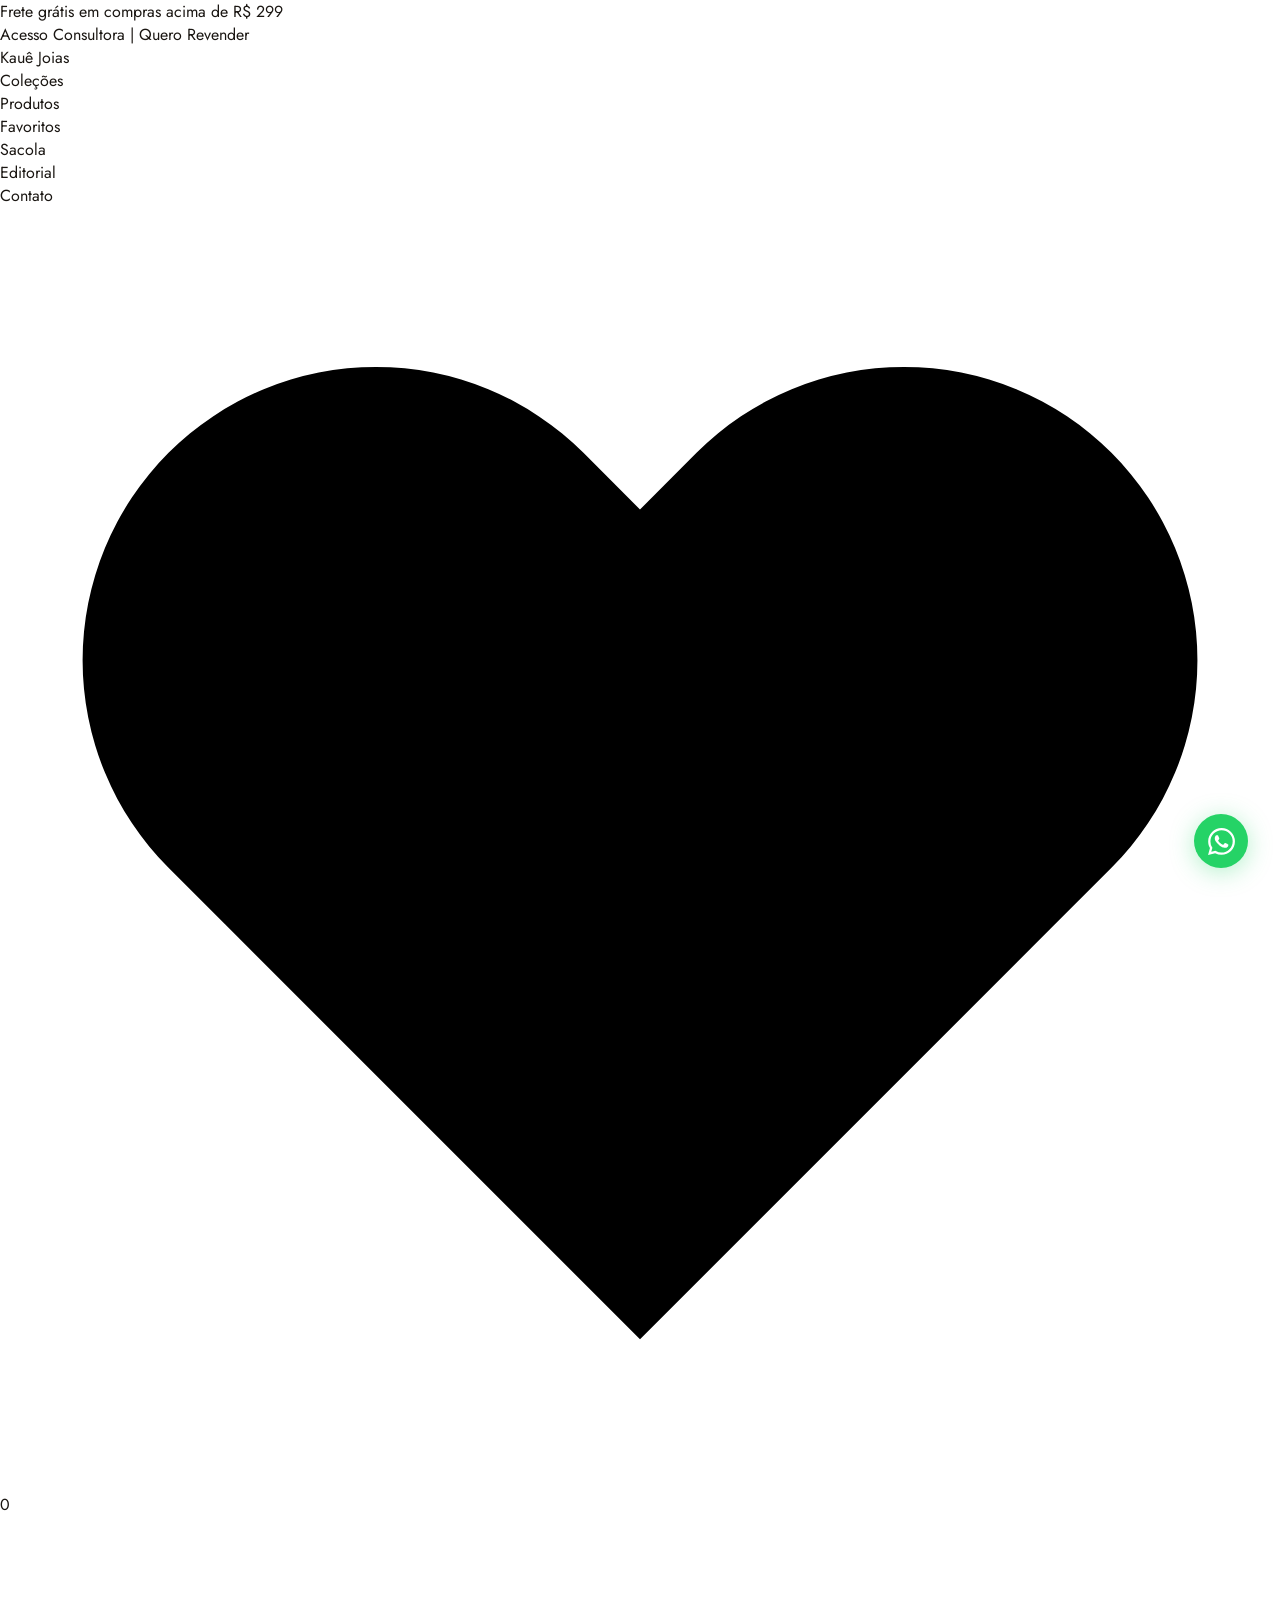
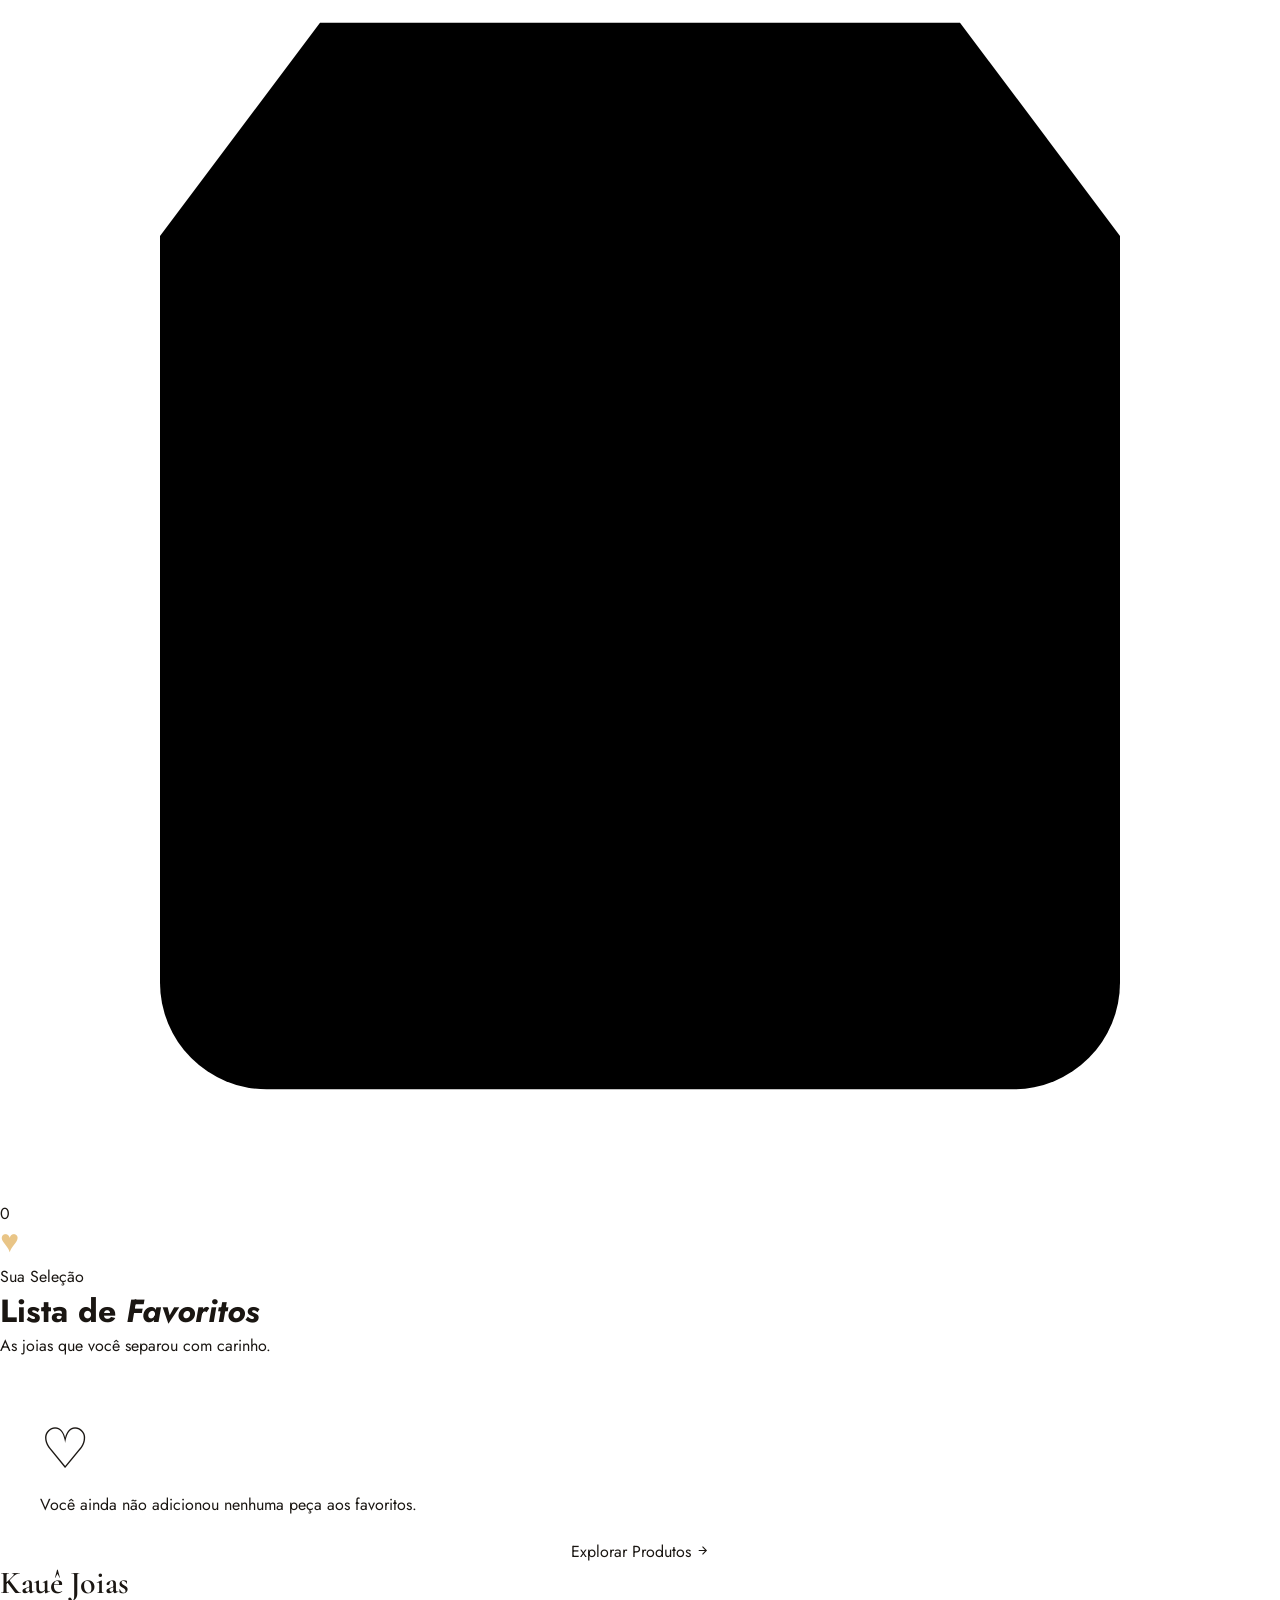
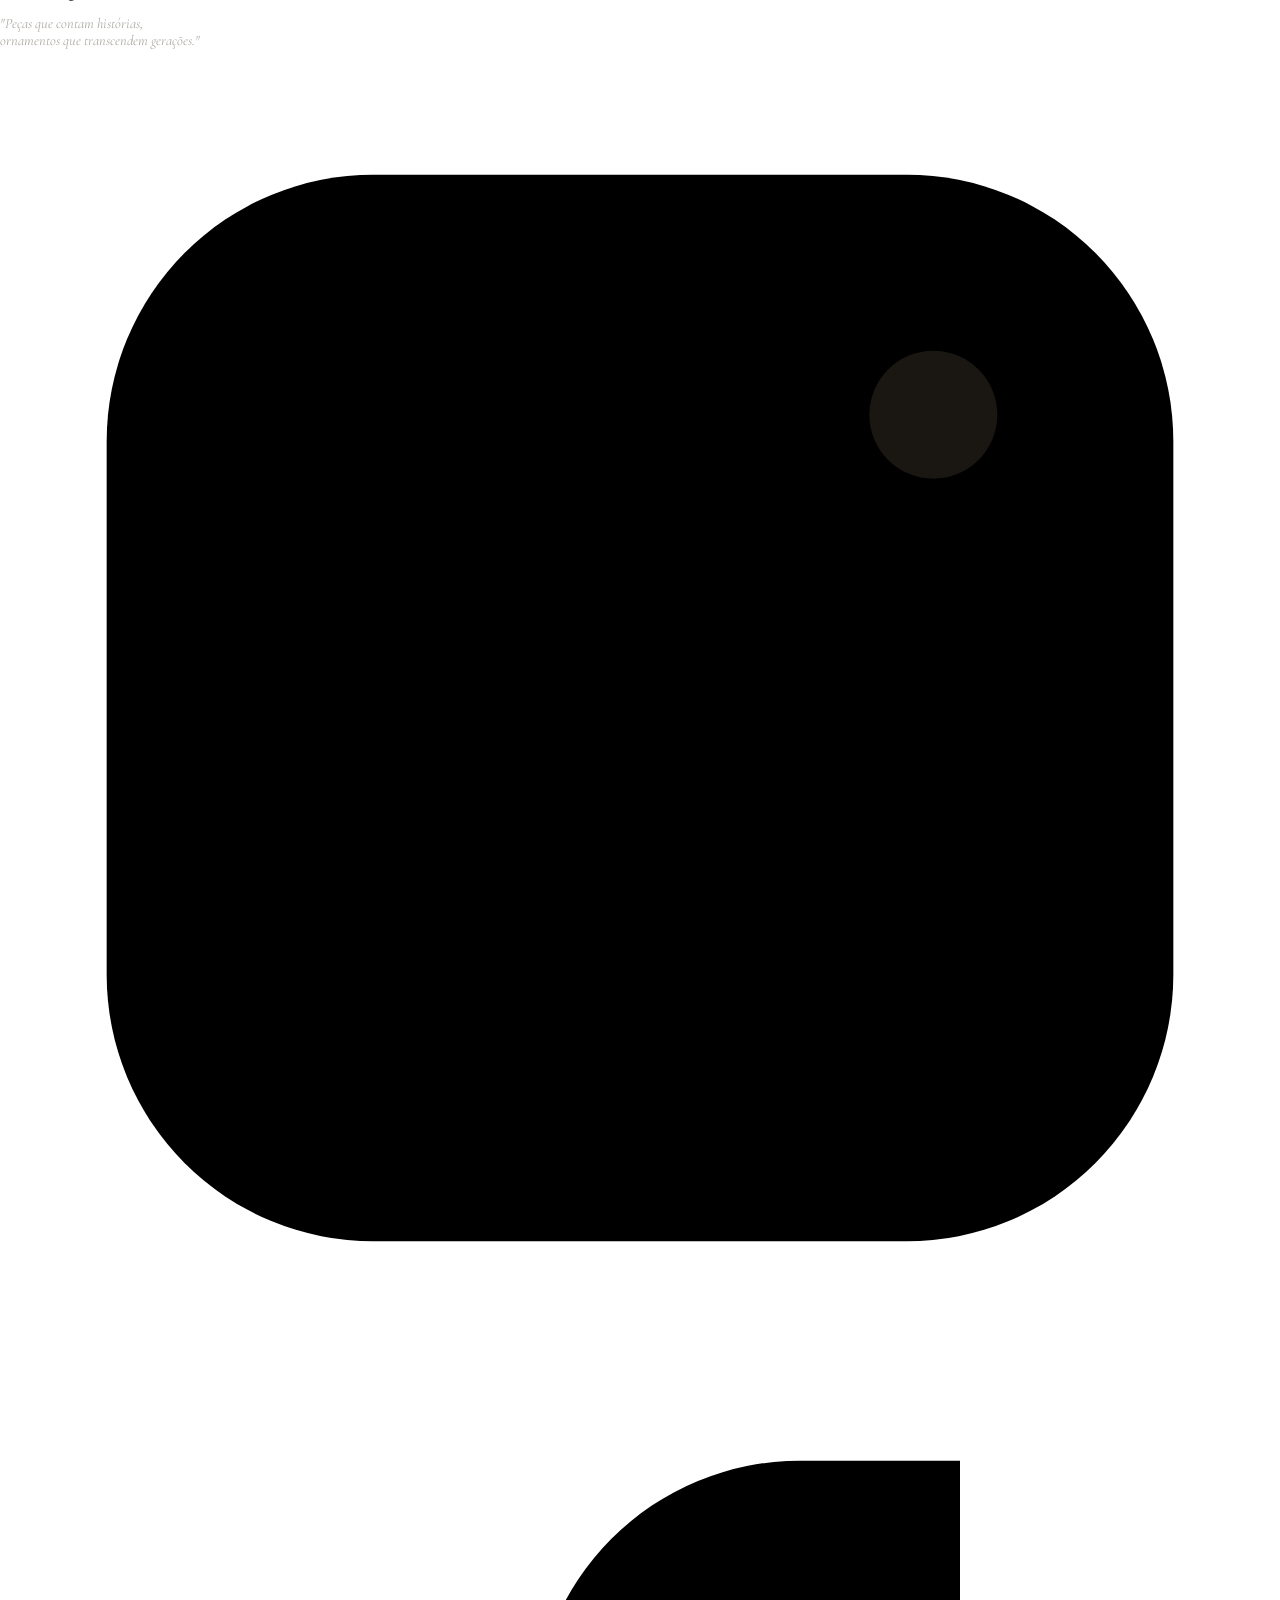
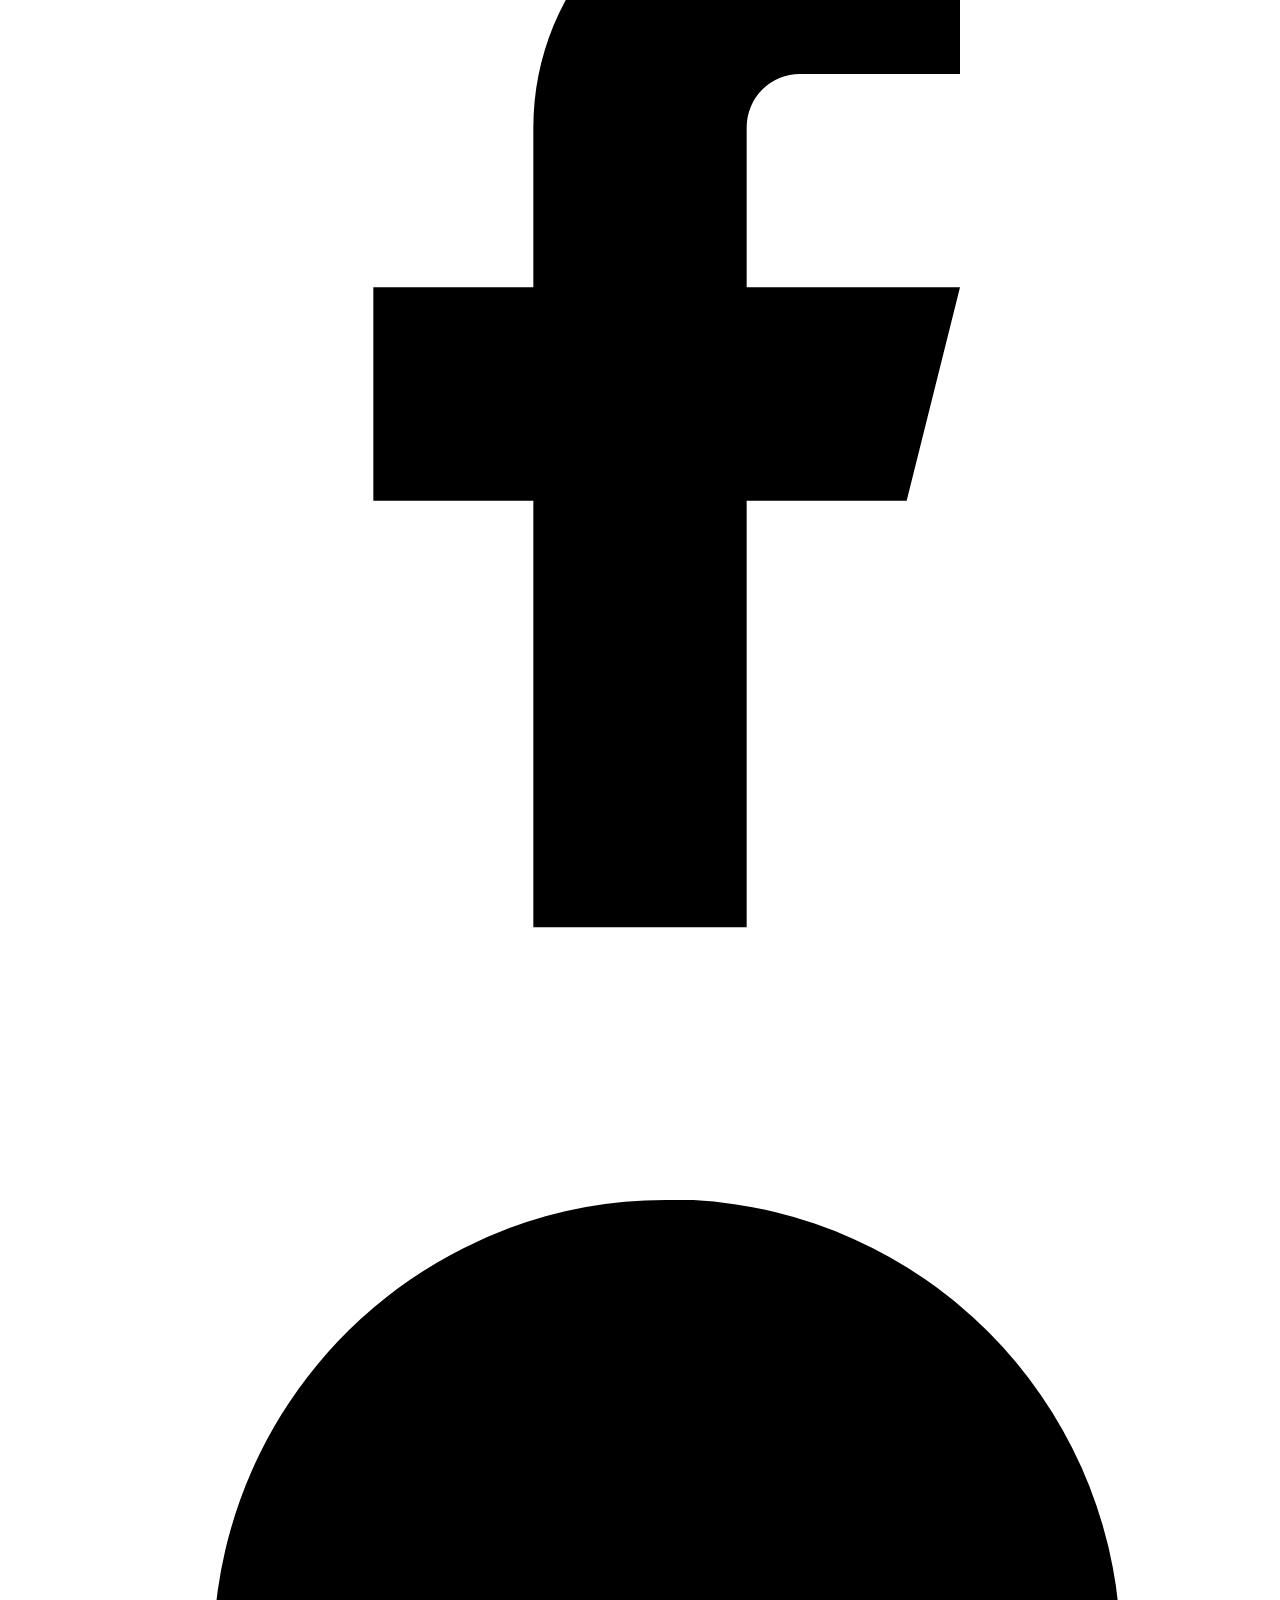
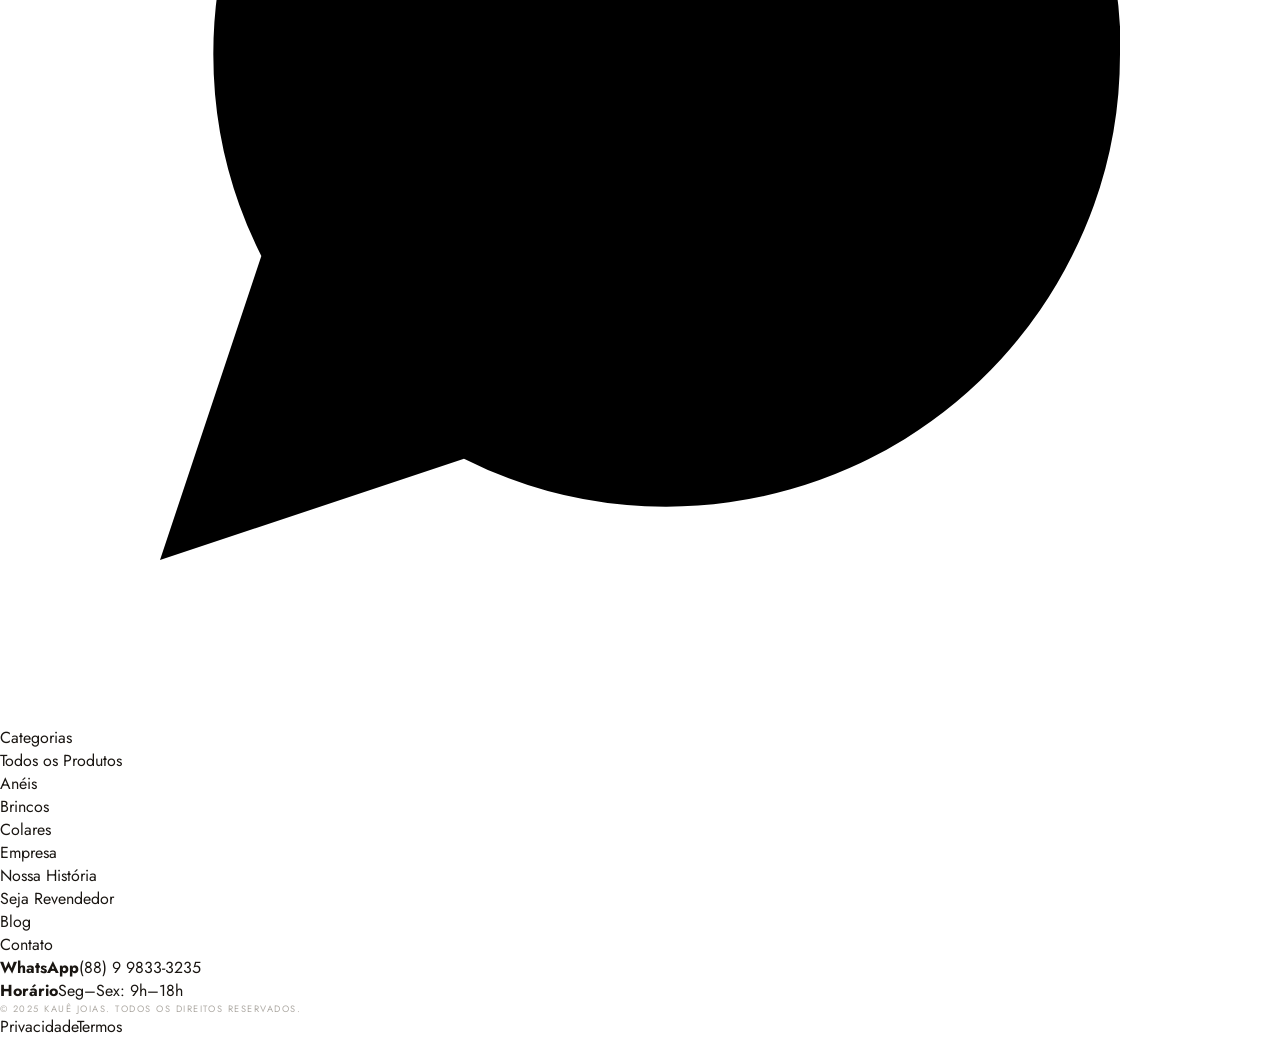
<file: favoritos.html>
<!DOCTYPE html>
<html lang="pt-br">
<head>
  <meta charset="UTF-8"/>
  <meta name="viewport" content="width=device-width, initial-scale=1.0"/>
  <meta name="description" content="Kauê Joias — Suas joias favoritas salvas em um só lugar."/>
  <title>Favoritos — Kauê Joias</title>
  <link rel="preconnect" href="https://fonts.googleapis.com">
  <link rel="preconnect" href="https://fonts.gstatic.com" crossorigin>
  <link href="https://fonts.googleapis.com/css2?family=Cormorant+Garamond:ital,wght@0,300;0,400;0,600;1,300;1,400&family=Jost:wght@200;300;400;500&family=Great+Vibes&display=swap" rel="stylesheet">
  <link rel="stylesheet" href="style.css">
  <style>
    .fav-hero-icon {
      font-size: 2rem; color: var(--gold-light); display: block;
      margin-bottom: 0.5rem; line-height: 1;
    }
    .empty-heart {
      font-size: 3.5rem; display: block;
      color: var(--stone-200); margin-bottom: 1rem; line-height: 1;
    }
    .empty-actions { display: flex; gap: 1rem; justify-content: center; flex-wrap: wrap; margin-top: 1.5rem; }
    .wish-remove-all {
      font-size: 0.62rem; letter-spacing: 0.15em; text-transform: uppercase;
      color: var(--stone-400); border-bottom: 1px solid var(--stone-200);
      padding-bottom: 2px; cursor: pointer;
      transition: color 0.25s, border-color 0.25s;
    }
    .wish-remove-all:hover { color: #e07070; border-color: #e07070; }
    .fav-toolbar {
      display: flex; justify-content: space-between; align-items: center;
      gap: 1rem; flex-wrap: wrap; margin-bottom: 2rem;
    }
    .fav-count { font-size: 0.72rem; color: var(--stone-500); letter-spacing: 0.06em; }
    .fav-count strong { color: var(--ink); font-weight: 500; }
  </style>
</head>
<body data-page="favoritos">

<!-- TOP BAR -->
<div class="topbar">
  <span>Frete grátis em compras acima de R$ 299</span>
  <div class="topbar-right">
    <a href="#">Acesso Consultora</a>
    <span>|</span>
    <a href="#">Quero Revender</a>
  </div>
</div>

<!-- NAVBAR -->
<header class="navbar" id="navbar">
  <div class="navbar-inner">
    <a href="index.html" class="navbar-logo">Kauê <span>Joias</span></a>
    <ul class="navbar-nav" role="list">
      <li><a href="index.html#colecoes">Coleções</a></li>
      <li><a href="produtos.html">Produtos</a></li>
      <li><a href="favoritos.html">Favoritos</a></li>
      <li><a href="sacola.html">Sacola</a></li>
      <li><a href="index.html#editorial">Editorial</a></li>
      <li><a href="index.html#contato">Contato</a></li>
    </ul>
    <div class="navbar-actions">
      <a href="favoritos.html" class="icon-btn" aria-label="Favoritos">
        <svg viewBox="0 0 24 24"><path d="M20.84 4.61a5.5 5.5 0 00-7.78 0L12 5.67l-1.06-1.06a5.5 5.5 0 00-7.78 7.78l1.06 1.06L12 21.23l7.78-7.78 1.06-1.06a5.5 5.5 0 000-7.78z"/></svg>
        <span class="icon-badge wish-badge">0</span>
      </a>
      <a href="sacola.html" class="icon-btn" aria-label="Sacola">
        <svg viewBox="0 0 24 24"><path d="M6 2L3 6v14a2 2 0 002 2h14a2 2 0 002-2V6l-3-4z"/><line x1="3" y1="6" x2="21" y2="6"/><path d="M16 10a4 4 0 01-8 0"/></svg>
        <span class="icon-badge cart-badge">0</span>
      </a>
      <button class="hamburger" id="hamburger" aria-label="Menu">
        <span></span><span></span><span></span>
      </button>
    </div>
  </div>
</header>

<!-- MOBILE MENU -->
<nav class="mob-menu" id="mobMenu" aria-hidden="true">
  <button class="mob-close" id="mobClose" aria-label="Fechar">✕</button>
  <a class="mob-logo">Kauê Joias</a>
  <a href="index.html" class="mob-link">Home</a>
  <a href="produtos.html" class="mob-link">Produtos</a>
  <a href="favoritos.html" class="mob-link">Favoritos ♥</a>
  <a href="sacola.html" class="mob-link">Sacola 🛒</a>
  <a href="index.html#contato" class="mob-link">Contato</a>
</nav>

<!-- PAGE HERO -->
<div class="page-hero">
  <span class="fav-hero-icon">♥</span>
  <span class="label">Sua Seleção</span>
  <span class="gold-rule"></span>
  <h1>Lista de <em>Favoritos</em></h1>
  <p>As joias que você separou com carinho.</p>
</div>

<!-- FAVORITES SECTION -->
<section class="products-section" id="favoritos-section" style="padding-top: 4rem;">
  <div class="container">

    <!-- TOOLBAR -->
    <div class="fav-toolbar" id="favToolbar" style="display:none;">
      <p class="fav-count">Você tem <strong id="favCount">0</strong> peça(s) nos favoritos</p>
      <button class="wish-remove-all" id="removeAllBtn" onclick="removeAllFavorites()">
        Remover todos
      </button>
    </div>

    <!-- GRID -->
    <div class="products-grid" id="productsGrid"></div>

    <!-- EMPTY STATE -->
    <div class="prod-empty" id="prodEmpty">
      <span class="empty-heart">♡</span>
      <p>Você ainda não adicionou nenhuma peça aos favoritos.</p>
      <div class="empty-actions">
        <a href="produtos.html" class="btn-dark">
          Explorar Produtos
          <svg width="13" height="13" viewBox="0 0 24 24" fill="none" stroke="currentColor" stroke-width="2"><path d="M5 12h14M12 5l7 7-7 7"/></svg>
        </a>
      </div>
    </div>

  </div>
</section>

<!-- FOOTER -->
<footer>
  <div class="footer-grid">
    <div>
      <a href="index.html" class="footer-logo">Kauê <span>Joias</span></a>
      <p class="footer-tagline">"Peças que contam histórias,<br/>ornamentos que transcendem gerações."</p>
      <div class="footer-socials">
        <a href="#" class="footer-soc" aria-label="Instagram"><svg viewBox="0 0 24 24"><rect x="2" y="2" width="20" height="20" rx="5"/><path d="M16 11.37A4 4 0 1112.63 8 4 4 0 0116 11.37z"/><circle cx="17.5" cy="6.5" r="1.2" fill="currentColor"/></svg></a>
        <a href="#" class="footer-soc" aria-label="Facebook"><svg viewBox="0 0 24 24"><path d="M18 2h-3a5 5 0 00-5 5v3H7v4h3v8h4v-8h3l1-4h-4V7a1 1 0 011-1h3z"/></svg></a>
        <a href="https://wa.me/5511984014901" class="footer-soc" aria-label="WhatsApp"><svg viewBox="0 0 24 24"><path d="M21 11.5a8.38 8.38 0 01-.9 3.8 8.5 8.5 0 01-7.6 4.7 8.38 8.38 0 01-3.8-.9L3 21l1.9-5.7a8.38 8.38 0 01-.9-3.8 8.5 8.5 0 014.7-7.6 8.38 8.38 0 013.8-.9h.5a8.48 8.48 0 018 8v.5z"/></svg></a>
      </div>
    </div>
    <div>
      <p class="footer-col-title">Categorias</p>
      <ul class="footer-links">
        <li><a href="produtos.html">Todos os Produtos</a></li>
        <li><a href="#">Anéis</a></li>
        <li><a href="#">Brincos</a></li>
        <li><a href="#">Colares</a></li>
      </ul>
    </div>
    <div>
      <p class="footer-col-title">Empresa</p>
      <ul class="footer-links">
        <li><a href="#">Nossa História</a></li>
        <li><a href="#">Seja Revendedor</a></li>
        <li><a href="#">Blog</a></li>
      </ul>
    </div>
    <div class="footer-contact">
      <p class="footer-col-title">Contato</p>
      <p><strong>WhatsApp</strong>(88) 9 9833-3235</p>
      <p><strong>Horário</strong>Seg–Sex: 9h–18h</p>
    </div>
  </div>
  <div class="footer-bottom">
    <p class="footer-copy">© 2025 Kauê Joias. Todos os direitos reservados.</p>
    <div class="footer-bot-links"><a href="#">Privacidade</a><a href="#">Termos</a></div>
  </div>
</footer>

<!-- WHATSAPP -->
<a href="https://wa.me/5511984014901" class="wa-fab" aria-label="WhatsApp" target="_blank" rel="noopener">
  <svg viewBox="0 0 24 24"><path d="M17.472 14.382c-.297-.149-1.758-.867-2.03-.967-.273-.099-.471-.148-.67.15-.197.297-.767.966-.94 1.164-.173.199-.347.223-.644.075-.297-.15-1.255-.463-2.39-1.475-.883-.788-1.48-1.761-1.653-2.059-.173-.297-.018-.458.13-.606.134-.133.298-.347.446-.52.149-.174.198-.298.298-.497.099-.198.05-.371-.025-.52-.075-.149-.669-1.612-.916-2.207-.242-.579-.487-.5-.669-.51a12.8 12.8 0 00-.57-.01c-.198 0-.52.074-.792.372-.272.297-1.04 1.016-1.04 2.479 0 1.462 1.065 2.875 1.213 3.074.149.198 2.096 3.2 5.077 4.487.709.306 1.262.489 1.694.625.712.227 1.36.195 1.871.118.571-.085 1.758-.719 2.006-1.413.248-.694.248-1.289.173-1.413-.074-.124-.272-.198-.57-.347m-5.421 7.403h-.004a9.87 9.87 0 01-5.031-1.378l-.361-.214-3.741.982.998-3.648-.235-.374a9.86 9.86 0 01-1.51-5.26c.001-5.45 4.436-9.884 9.888-9.884 2.64 0 5.122 1.03 6.988 2.898a9.825 9.825 0 012.893 6.994c-.003 5.45-4.437 9.884-9.885 9.884m8.413-18.297A11.815 11.815 0 0012.05 0C5.495 0 .16 5.335.157 11.892c0 2.096.547 4.142 1.588 5.945L.057 24l6.305-1.654a11.882 11.882 0 005.683 1.448h.005c6.554 0 11.89-5.335 11.893-11.893a11.821 11.821 0 00-3.48-8.413Z"/></svg>
</a>

<div class="toast" id="toast"></div>

<script src="main.js"></script>
<script>
  document.addEventListener('DOMContentLoaded', () => {
    renderFavorites();
  });

  function renderFavorites() {
    const grid    = document.getElementById('productsGrid');
    const empty   = document.getElementById('prodEmpty');
    const toolbar = document.getElementById('favToolbar');
    const countEl = document.getElementById('favCount');
    const wl      = getWishlist();
    const favs    = PRODUCTS.filter(p => wl.includes(p.id));

    grid.innerHTML = '';

    if (favs.length === 0) {
      empty.style.display  = 'block';
      toolbar.style.display = 'none';
      return;
    }

    empty.style.display   = 'none';
    toolbar.style.display = 'flex';
    countEl.textContent   = favs.length;

    grid.innerHTML = favs.map(buildProductCard).join('');
  }

  function removeAllFavorites() {
    if (!confirm('Tem certeza que deseja remover todos os favoritos?')) return;
    localStorage.setItem('kaue_wishlist', '[]');
    updateWishBadge();
    renderFavorites();
    showToast('♡ Todos os favoritos foram removidos');
  }
</script>
</body>
</html>
</file>
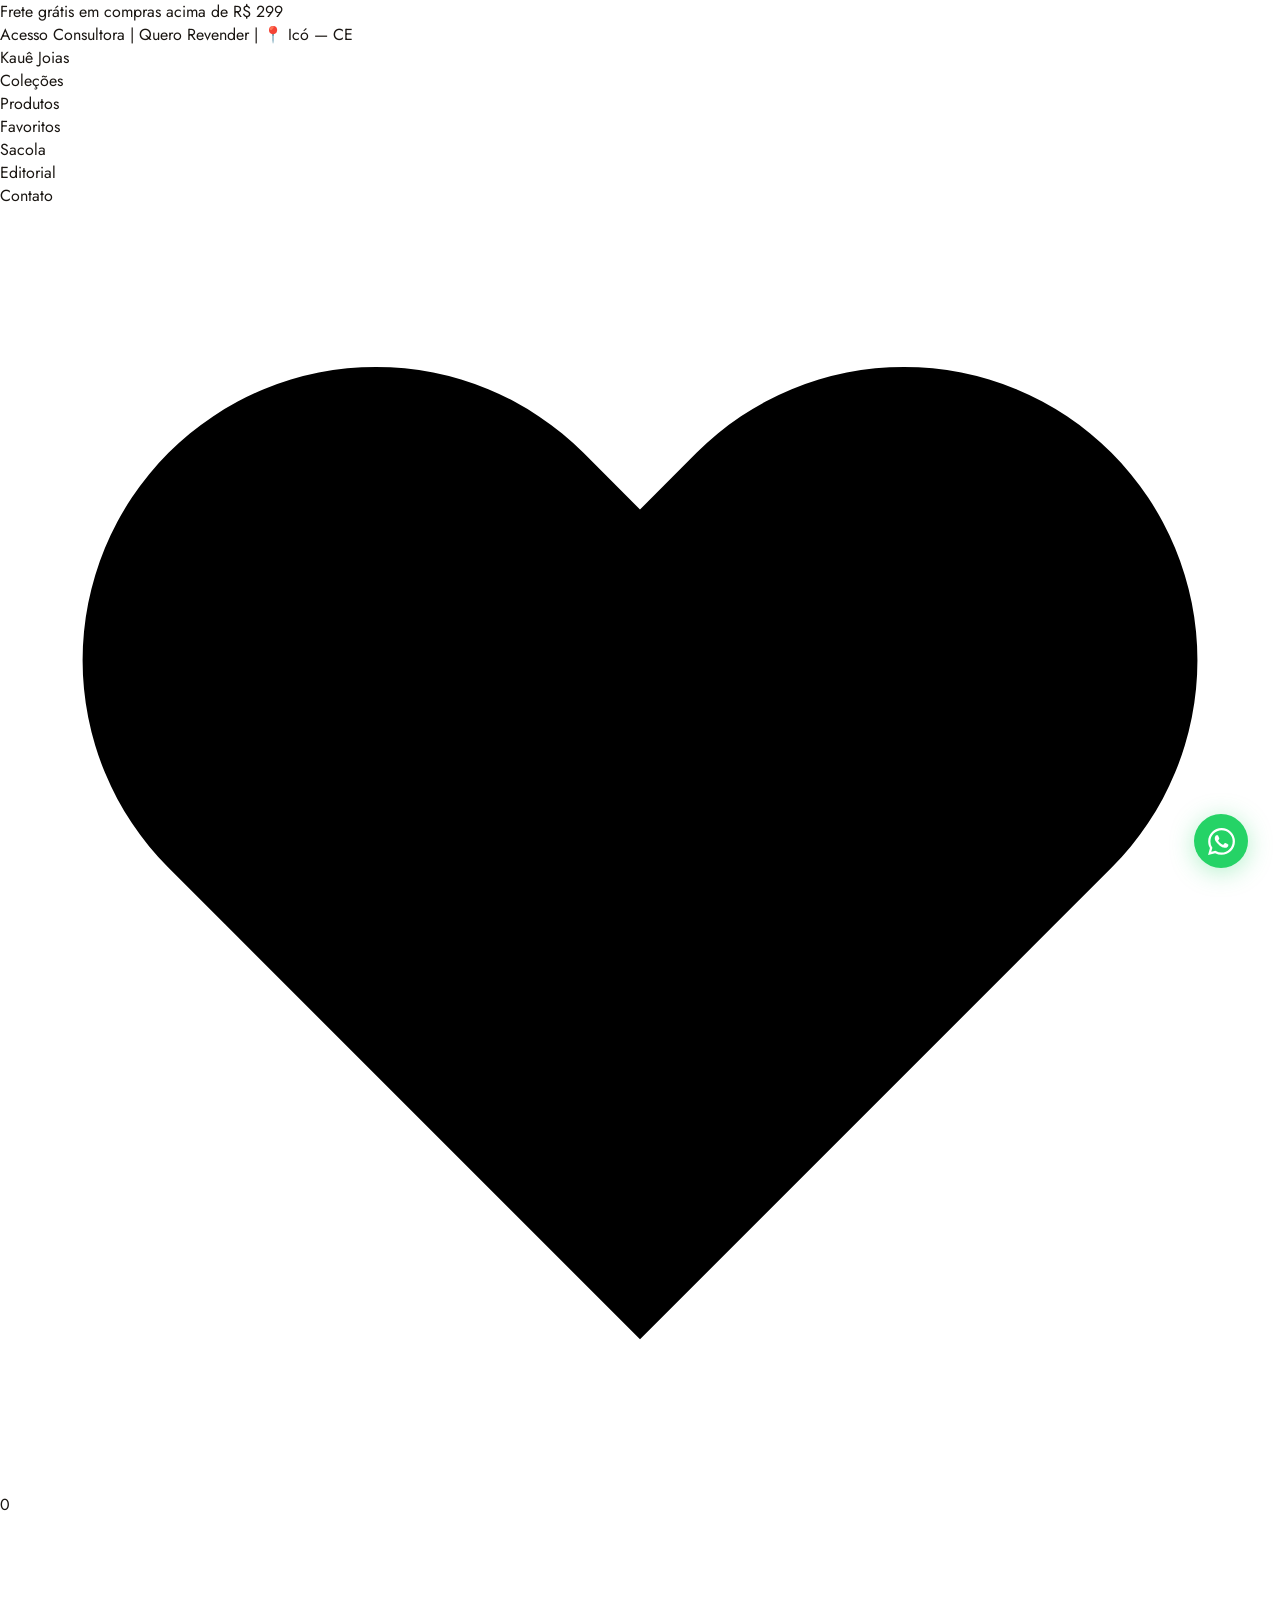
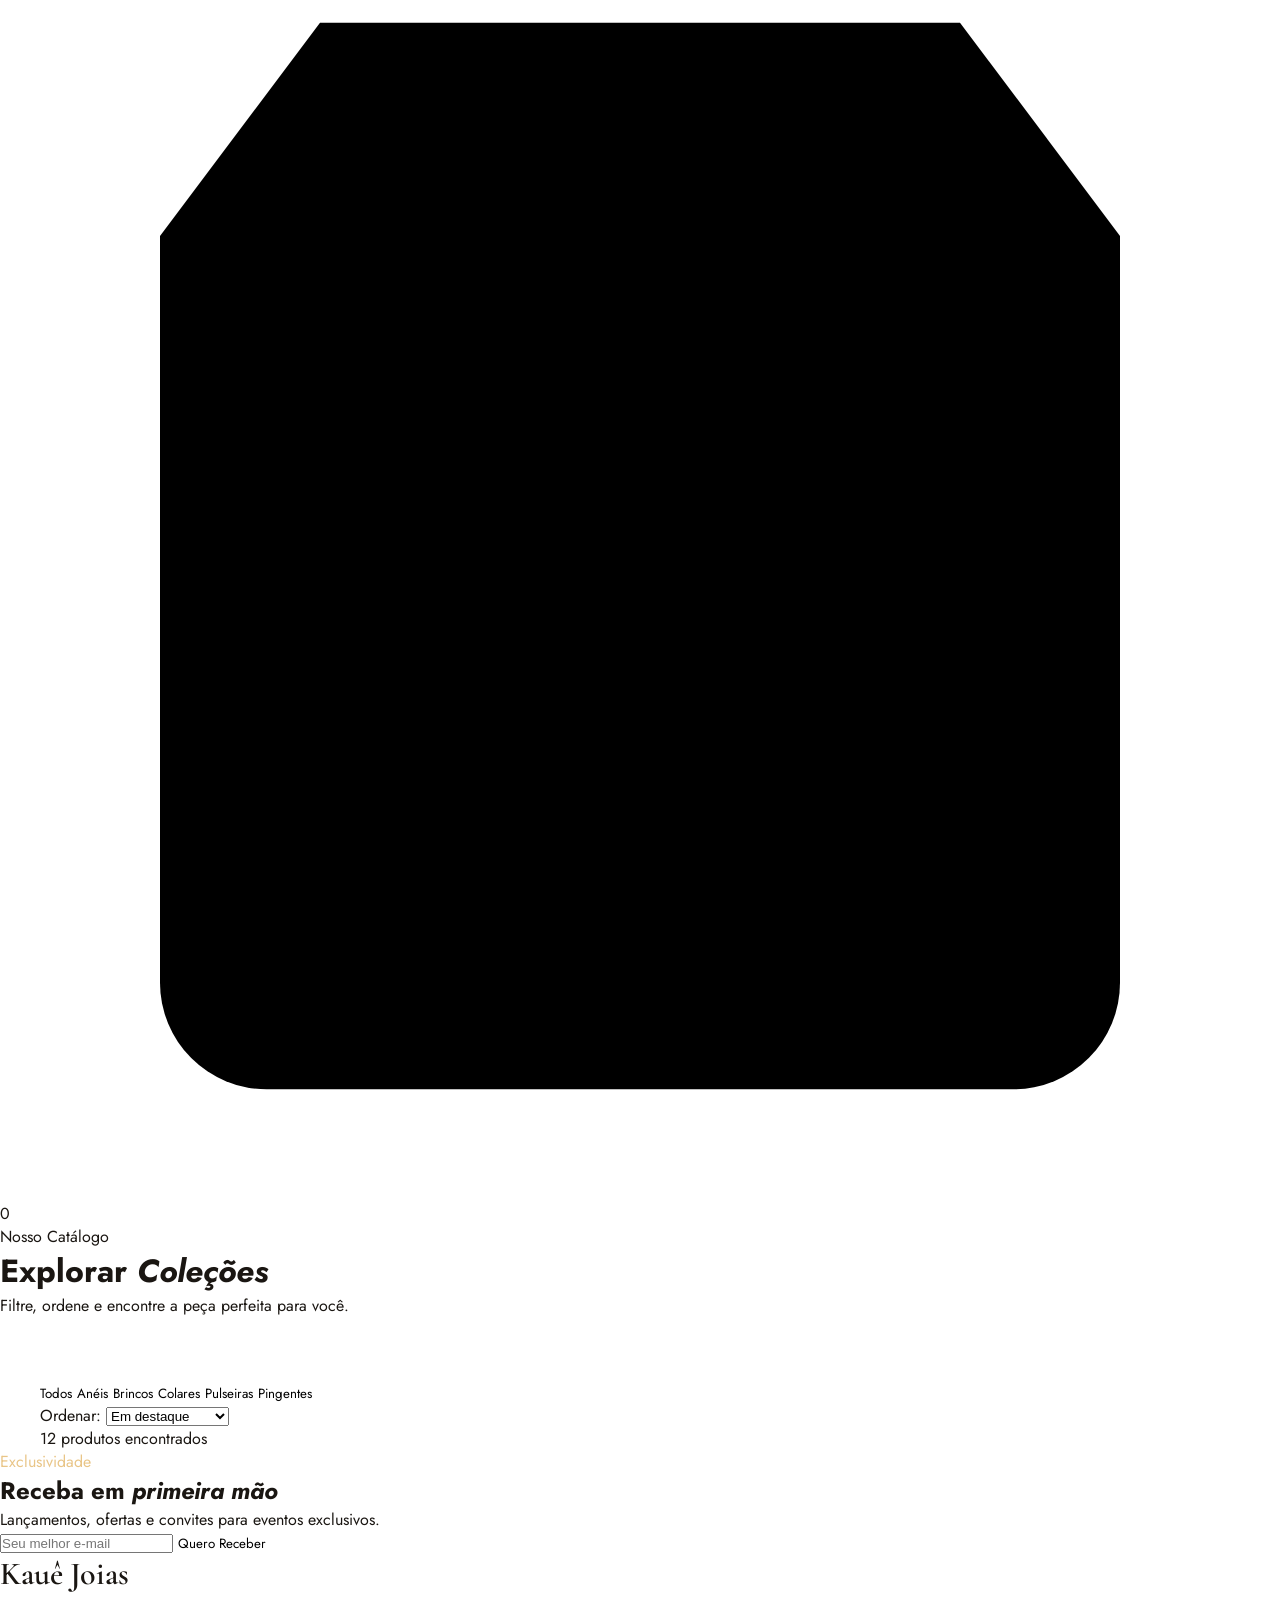
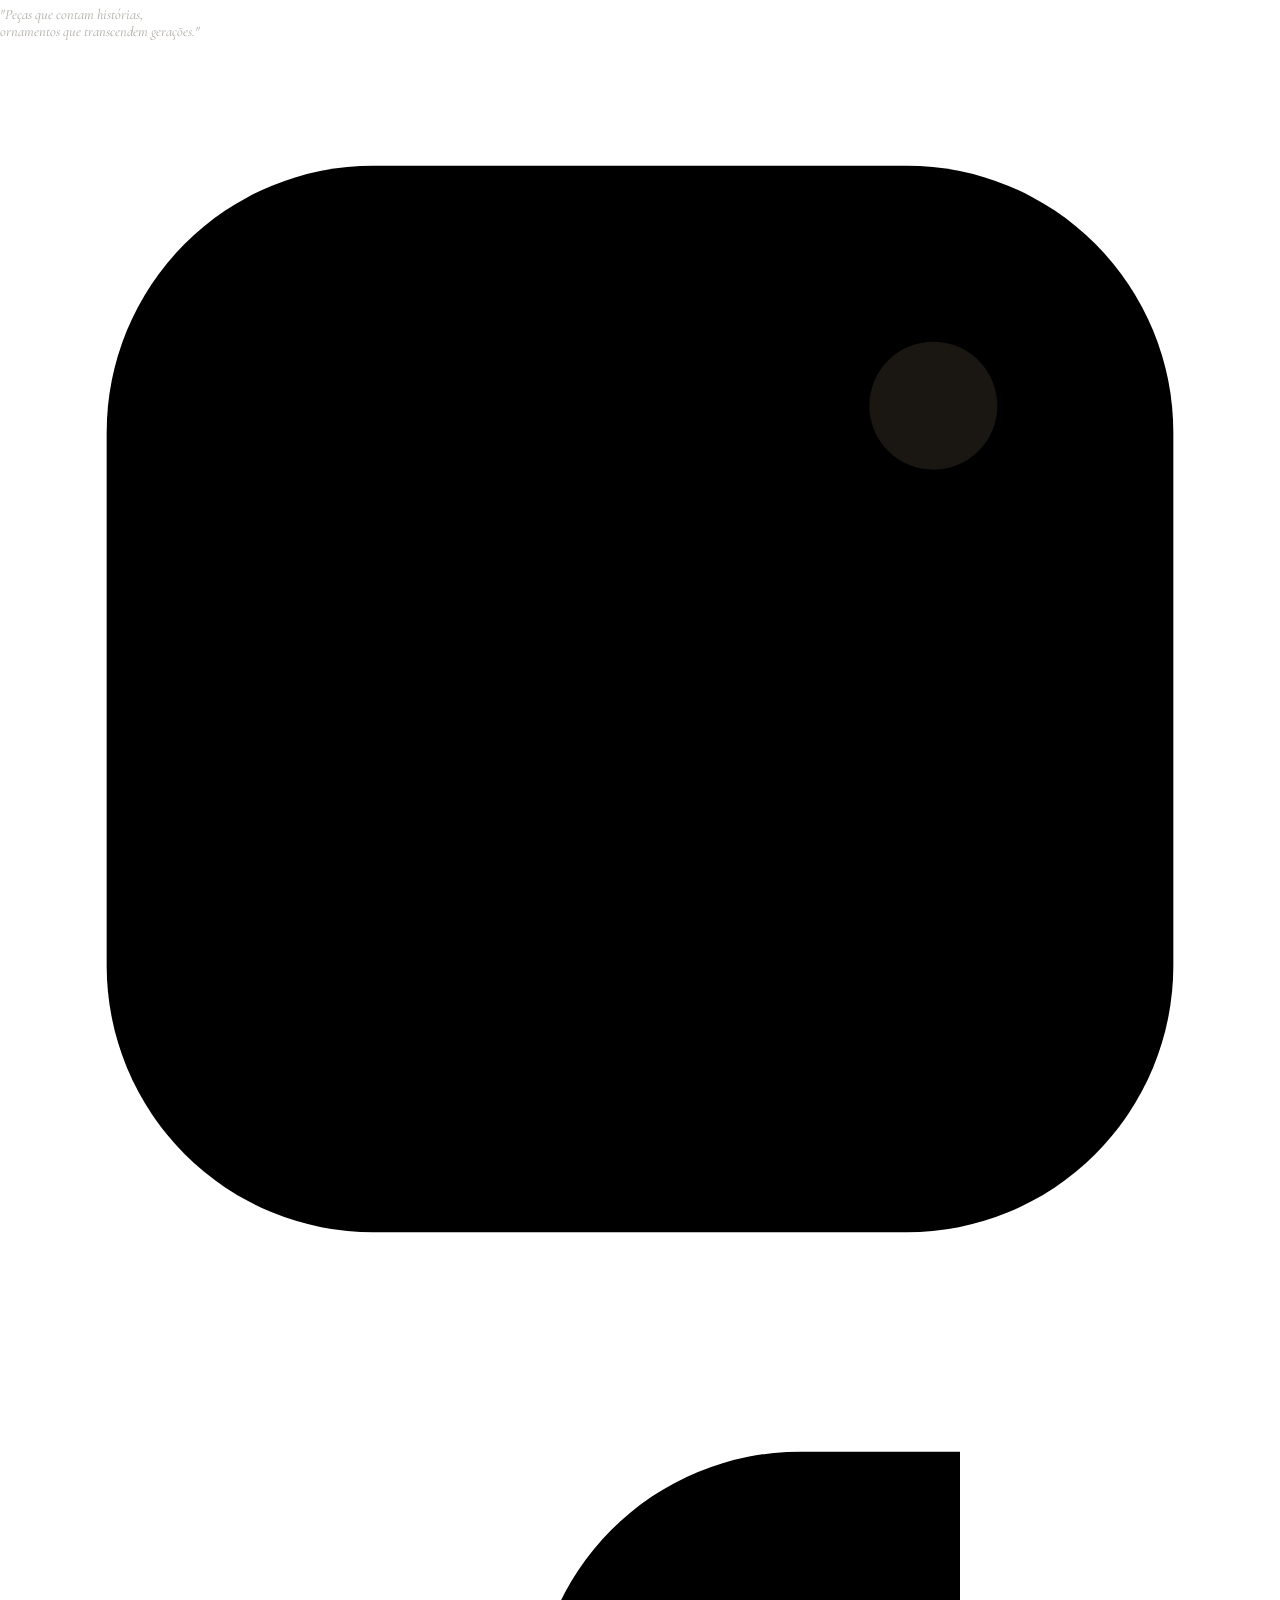
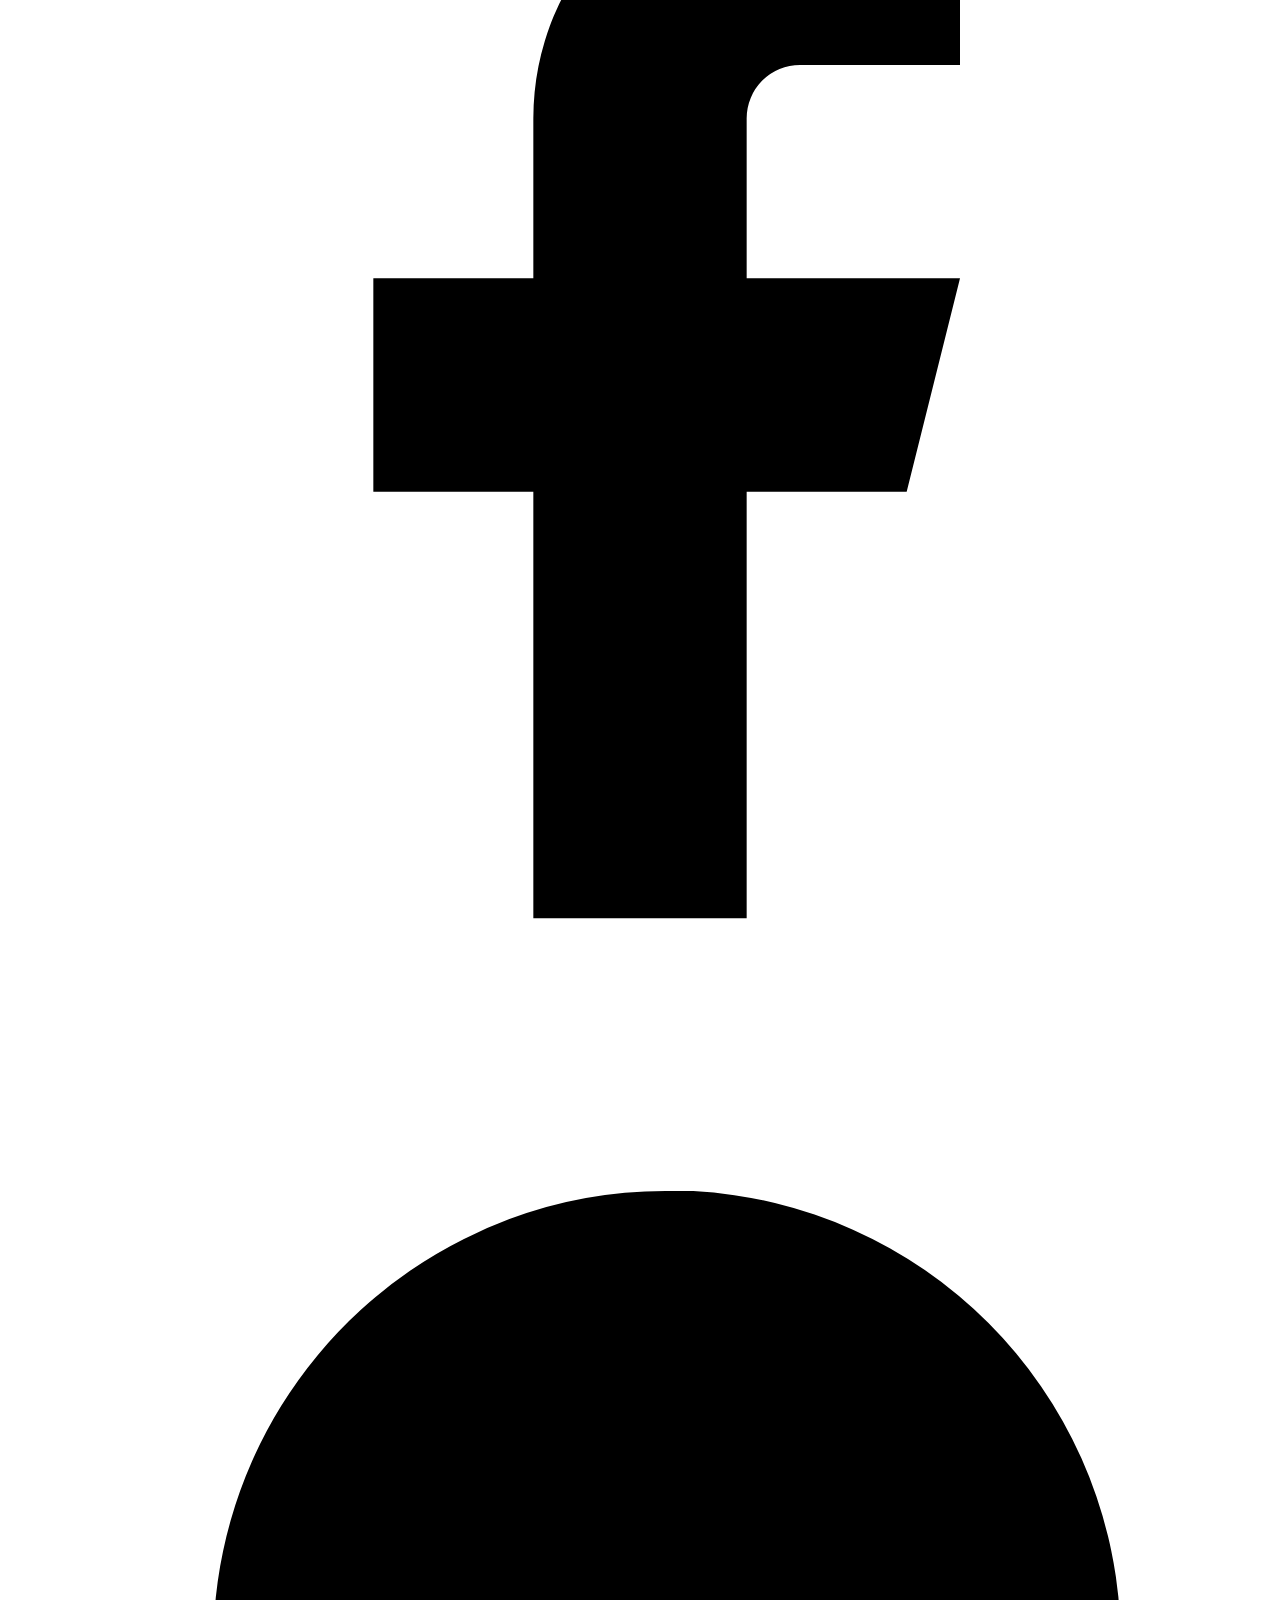
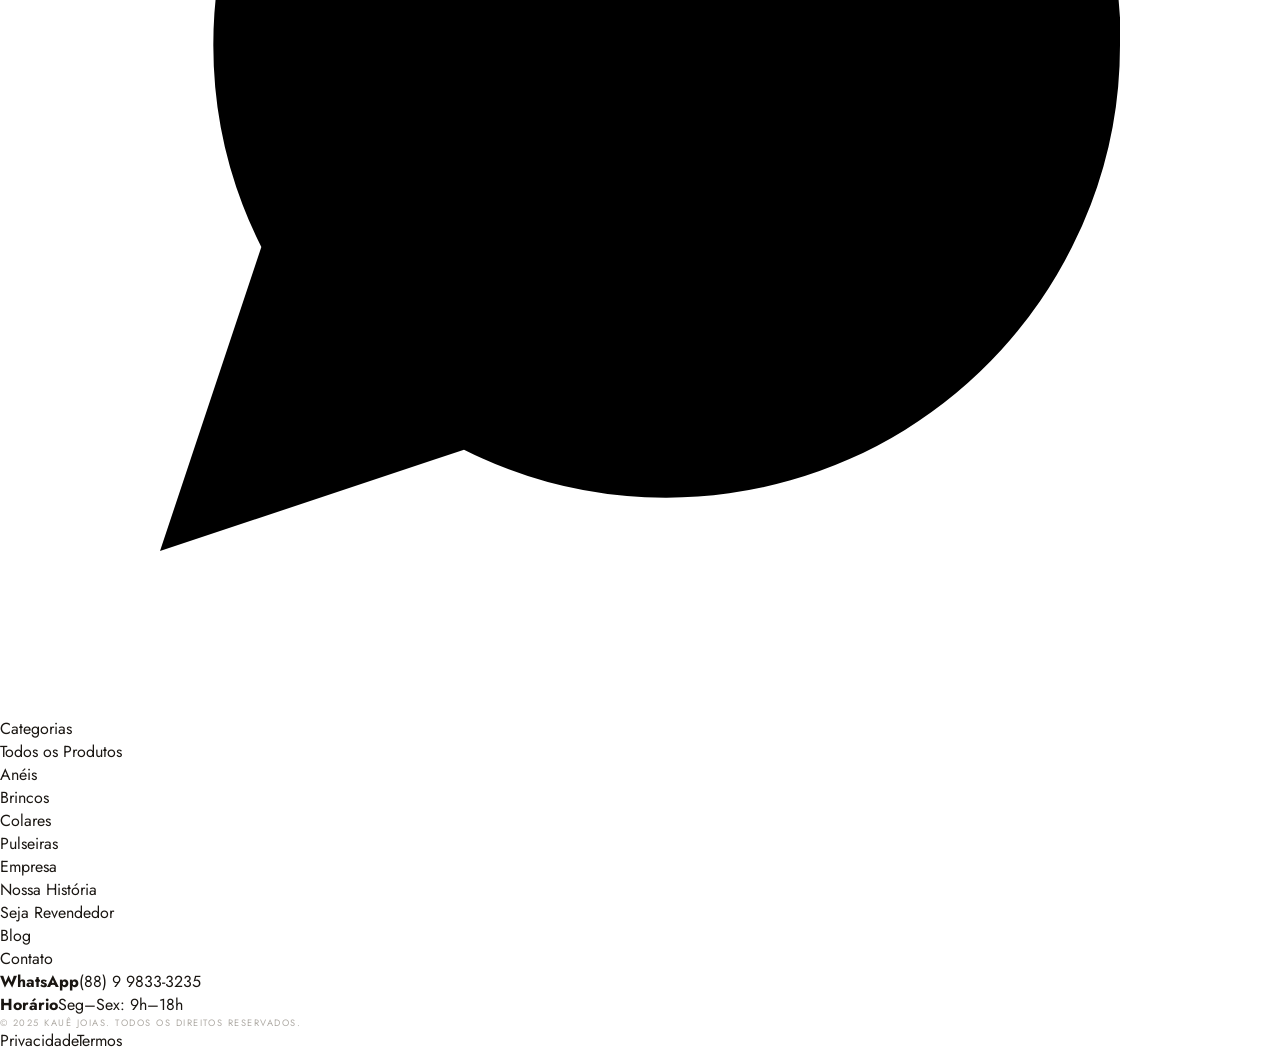
<file: produtos.html>
<!DOCTYPE html>
<html lang="pt-br">
<head>
  <meta charset="UTF-8"/>
  <meta name="viewport" content="width=device-width, initial-scale=1.0"/>
  <meta name="description" content="Kauê Joias — Catálogo completo de anéis, brincos, colares, pulseiras e pingentes de luxo."/>
  <title>Produtos — Kauê Joias</title>
  <link rel="preconnect" href="https://fonts.googleapis.com">
  <link rel="preconnect" href="https://fonts.gstatic.com" crossorigin>
  <link href="https://fonts.googleapis.com/css2?family=Cormorant+Garamond:ital,wght@0,300;0,400;0,600;1,300;1,400&family=Jost:wght@200;300;400;500&family=Great+Vibes&display=swap" rel="stylesheet">
  <link rel="stylesheet" href="style.css">
</head>
<body data-page="produtos">

<!-- TOP BAR -->
<div class="topbar">
  <span>Frete grátis em compras acima de R$ 299</span>
  <div class="topbar-right">
    <a href="#">Acesso Consultora</a>
    <span>|</span>
    <a href="#">Quero Revender</a>
    <span>|</span>
    <a href="#">📍 Icó — CE</a>
  </div>
</div>

<!-- NAVBAR -->
<header class="navbar" id="navbar">
  <div class="navbar-inner">
    <a href="index.html" class="navbar-logo">Kauê <span>Joias</span></a>
    <ul class="navbar-nav" role="list">
      <li><a href="index.html#colecoes">Coleções</a></li>
      <li><a href="produtos.html">Produtos</a></li>
      <li><a href="favoritos.html">Favoritos</a></li>
      <li><a href="sacola.html">Sacola</a></li>
      <li><a href="index.html#editorial">Editorial</a></li>
      <li><a href="index.html#contato">Contato</a></li>
    </ul>
    <div class="navbar-actions">
      <a href="favoritos.html" class="icon-btn" aria-label="Favoritos">
        <svg viewBox="0 0 24 24"><path d="M20.84 4.61a5.5 5.5 0 00-7.78 0L12 5.67l-1.06-1.06a5.5 5.5 0 00-7.78 7.78l1.06 1.06L12 21.23l7.78-7.78 1.06-1.06a5.5 5.5 0 000-7.78z"/></svg>
        <span class="icon-badge wish-badge">0</span>
      </a>
      <a href="sacola.html" class="icon-btn" aria-label="Sacola">
        <svg viewBox="0 0 24 24"><path d="M6 2L3 6v14a2 2 0 002 2h14a2 2 0 002-2V6l-3-4z"/><line x1="3" y1="6" x2="21" y2="6"/><path d="M16 10a4 4 0 01-8 0"/></svg>
        <span class="icon-badge cart-badge">0</span>
      </a>
      <button class="hamburger" id="hamburger" aria-label="Menu">
        <span></span><span></span><span></span>
      </button>
    </div>
  </div>
</header>

<!-- MOBILE MENU -->
<nav class="mob-menu" id="mobMenu" aria-hidden="true">
  <button class="mob-close" id="mobClose" aria-label="Fechar">✕</button>
  <a class="mob-logo">Kauê Joias</a>
  <a href="index.html" class="mob-link">Home</a>
  <a href="index.html#colecoes" class="mob-link">Coleções</a>
  <a href="produtos.html" class="mob-link">Produtos</a>
  <a href="favoritos.html" class="mob-link">Favoritos ♥</a>
  <a href="sacola.html" class="mob-link">Sacola 🛒</a>
  <a href="index.html#contato" class="mob-link">Contato</a>
</nav>

<!-- PAGE HERO -->
<div class="page-hero">
  <span class="label">Nosso Catálogo</span>
  <span class="gold-rule"></span>
  <h1>Explorar <em>Coleções</em></h1>
  <p>Filtre, ordene e encontre a peça perfeita para você.</p>
</div>

<!-- PRODUCTS SECTION -->
<section class="products-section" id="produtos" style="padding-top: 4rem;">
  <div class="container">

    <!-- TOOLBAR -->
    <div class="prod-toolbar">
      <div class="prod-filters" role="tablist">
        <button class="prod-filter-btn active" data-cat="todos">Todos</button>
        <button class="prod-filter-btn" data-cat="aneis">Anéis</button>
        <button class="prod-filter-btn" data-cat="brincos">Brincos</button>
        <button class="prod-filter-btn" data-cat="colares">Colares</button>
        <button class="prod-filter-btn" data-cat="pulseiras">Pulseiras</button>
        <button class="prod-filter-btn" data-cat="pingentes">Pingentes</button>
      </div>
      <div class="prod-sort">
        <label for="sortSelect" class="prod-sort-label">Ordenar:</label>
        <select id="sortSelect" class="prod-sort-select">
          <option value="destaque">Em destaque</option>
          <option value="menor">Menor preço</option>
          <option value="maior">Maior preço</option>
          <option value="avaliacao">Melhor avaliação</option>
        </select>
      </div>
    </div>

    <p class="prod-count"><span id="prodCount">12</span> produtos encontrados</p>

    <!-- GRID — renderizado por JS -->
    <div class="products-grid" id="productsGrid"></div>

    <!-- EMPTY STATE -->
    <div class="prod-empty" id="prodEmpty" style="display:none;">
      <svg width="48" height="48" viewBox="0 0 24 24" fill="none" stroke="currentColor" stroke-width="1.2">
        <circle cx="11" cy="11" r="8"/><path d="M21 21l-4.35-4.35"/>
      </svg>
      <p>Nenhuma peça encontrada nessa categoria.</p>
    </div>

  </div>
</section>

<!-- NEWSLETTER -->
<section class="newsletter-section">
  <div>
    <span class="label" style="color:var(--gold-light);">Exclusividade</span>
    <span class="gold-rule"></span>
    <h2 class="newsletter-title">Receba em <em>primeira mão</em></h2>
    <p class="newsletter-sub">Lançamentos, ofertas e convites para eventos exclusivos.</p>
    <form class="newsletter-form" onsubmit="return false;">
      <input type="email" placeholder="Seu melhor e-mail" aria-label="E-mail">
      <button type="submit">Quero Receber</button>
    </form>
  </div>
</section>

<!-- FOOTER -->
<footer>
  <div class="footer-grid">
    <div>
      <a href="index.html" class="footer-logo">Kauê <span>Joias</span></a>
      <p class="footer-tagline">"Peças que contam histórias,<br/>ornamentos que transcendem gerações."</p>
      <div class="footer-socials">
        <a href="#" class="footer-soc" aria-label="Instagram"><svg viewBox="0 0 24 24"><rect x="2" y="2" width="20" height="20" rx="5"/><path d="M16 11.37A4 4 0 1112.63 8 4 4 0 0116 11.37z"/><circle cx="17.5" cy="6.5" r="1.2" fill="currentColor"/></svg></a>
        <a href="#" class="footer-soc" aria-label="Facebook"><svg viewBox="0 0 24 24"><path d="M18 2h-3a5 5 0 00-5 5v3H7v4h3v8h4v-8h3l1-4h-4V7a1 1 0 011-1h3z"/></svg></a>
        <a href="https://wa.me/5511984014901" class="footer-soc" aria-label="WhatsApp"><svg viewBox="0 0 24 24"><path d="M21 11.5a8.38 8.38 0 01-.9 3.8 8.5 8.5 0 01-7.6 4.7 8.38 8.38 0 01-3.8-.9L3 21l1.9-5.7a8.38 8.38 0 01-.9-3.8 8.5 8.5 0 014.7-7.6 8.38 8.38 0 013.8-.9h.5a8.48 8.48 0 018 8v.5z"/></svg></a>
      </div>
    </div>
    <div>
      <p class="footer-col-title">Categorias</p>
      <ul class="footer-links">
        <li><a href="produtos.html">Todos os Produtos</a></li>
        <li><a href="#">Anéis</a></li>
        <li><a href="#">Brincos</a></li>
        <li><a href="#">Colares</a></li>
        <li><a href="#">Pulseiras</a></li>
      </ul>
    </div>
    <div>
      <p class="footer-col-title">Empresa</p>
      <ul class="footer-links">
        <li><a href="#">Nossa História</a></li>
        <li><a href="#">Seja Revendedor</a></li>
        <li><a href="#">Blog</a></li>
      </ul>
    </div>
    <div class="footer-contact">
      <p class="footer-col-title">Contato</p>
      <p><strong>WhatsApp</strong>(88) 9 9833-3235</p>
      <p><strong>Horário</strong>Seg–Sex: 9h–18h</p>
    </div>
  </div>
  <div class="footer-bottom">
    <p class="footer-copy">© 2025 Kauê Joias. Todos os direitos reservados.</p>
    <div class="footer-bot-links"><a href="#">Privacidade</a><a href="#">Termos</a></div>
  </div>
</footer>

<!-- WHATSAPP -->
<a href="https://wa.me/5511984014901" class="wa-fab" aria-label="WhatsApp" target="_blank" rel="noopener">
  <svg viewBox="0 0 24 24"><path d="M17.472 14.382c-.297-.149-1.758-.867-2.03-.967-.273-.099-.471-.148-.67.15-.197.297-.767.966-.94 1.164-.173.199-.347.223-.644.075-.297-.15-1.255-.463-2.39-1.475-.883-.788-1.48-1.761-1.653-2.059-.173-.297-.018-.458.13-.606.134-.133.298-.347.446-.52.149-.174.198-.298.298-.497.099-.198.05-.371-.025-.52-.075-.149-.669-1.612-.916-2.207-.242-.579-.487-.5-.669-.51a12.8 12.8 0 00-.57-.01c-.198 0-.52.074-.792.372-.272.297-1.04 1.016-1.04 2.479 0 1.462 1.065 2.875 1.213 3.074.149.198 2.096 3.2 5.077 4.487.709.306 1.262.489 1.694.625.712.227 1.36.195 1.871.118.571-.085 1.758-.719 2.006-1.413.248-.694.248-1.289.173-1.413-.074-.124-.272-.198-.57-.347m-5.421 7.403h-.004a9.87 9.87 0 01-5.031-1.378l-.361-.214-3.741.982.998-3.648-.235-.374a9.86 9.86 0 01-1.51-5.26c.001-5.45 4.436-9.884 9.888-9.884 2.64 0 5.122 1.03 6.988 2.898a9.825 9.825 0 012.893 6.994c-.003 5.45-4.437 9.884-9.885 9.884m8.413-18.297A11.815 11.815 0 0012.05 0C5.495 0 .16 5.335.157 11.892c0 2.096.547 4.142 1.588 5.945L.057 24l6.305-1.654a11.882 11.882 0 005.683 1.448h.005c6.554 0 11.89-5.335 11.893-11.893a11.821 11.821 0 00-3.48-8.413Z"/></svg>
</a>

<div class="toast" id="toast"></div>

<script src="main.js"></script>
<script>
  // Renderiza todos os produtos no grid via JS
  document.addEventListener('DOMContentLoaded', () => {
    const grid = document.getElementById('productsGrid');
    if (grid && typeof PRODUCTS !== 'undefined') {
      grid.innerHTML = PRODUCTS.map(buildProductCard).join('');
      document.getElementById('prodCount').textContent = PRODUCTS.length;
    }
  });
</script>
</body>
</html>
</file>
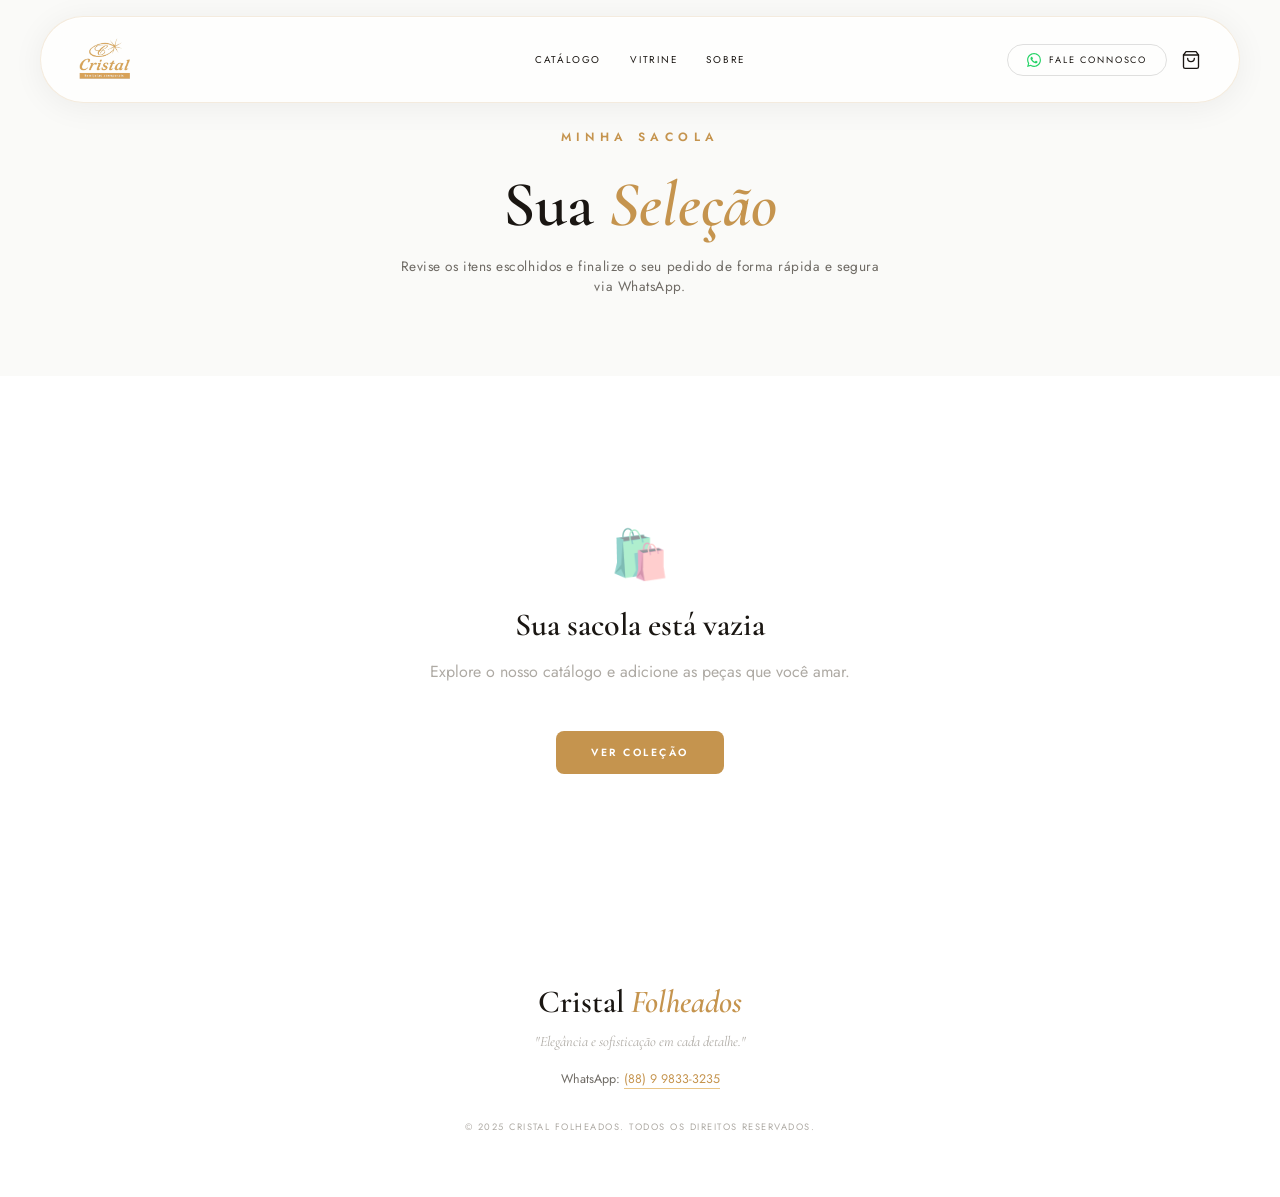
<file: sacola.html>
<!DOCTYPE html>
<html lang="pt-br">
<head>
  <meta charset="UTF-8"/>
  <meta name="viewport" content="width=device-width, initial-scale=1.0"/>
  <meta name="description" content="Sacola — Cristal Folheados. Revise seus itens e finalize seu pedido."/>
  <title>Sacola — Cristal Folheados</title>
  <link rel="preconnect" href="https://fonts.googleapis.com">
  <link rel="preconnect" href="https://fonts.gstatic.com" crossorigin>
  <link href="https://fonts.googleapis.com/css2?family=Cormorant+Garamond:ital,wght@0,300;0,400;0,500;0,600;1,300;1,400&family=Jost:wght@200;300;400;500&display=swap" rel="stylesheet">
  <link rel="icon" href="data:image/svg+xml,<svg xmlns=%22http://www.w3.org/2000/svg%22 viewBox=%220 0 100 100%22><text y=%22.9em%22 font-size=%2290%22>✨</text></svg>">
  <link rel="stylesheet" href="style.css">
  <style>
    .page-hero {
      background: var(--off-white);
      padding: 8rem 2.5rem 5rem;
      text-align: center;
    }
    .page-hero .section-label { margin-bottom: 1.5rem; display:block;}
    .page-hero h1 {
      font-family: var(--font-serif);
      font-size: clamp(3rem, 5vw, 4.5rem);
      font-weight: 600; line-height: 1.1; color: var(--ink);
    }
    .page-hero h1 em { font-style: italic; color: var(--gold); }
    .page-hero p { font-size: 0.85rem; color: var(--gray-600); margin-top: 1rem; letter-spacing: 0.04em; max-width: 500px; margin-left: auto; margin-right: auto; }
    
    .cart-section { padding: 5rem 0; background: var(--white); }
    .cart-layout {
      display: grid; grid-template-columns: 1fr 380px; gap: 4rem;
      max-width: 1200px; margin: 0 auto;
    }
    @media (max-width: 900px) { .cart-layout { grid-template-columns: 1fr; gap: 3rem; } }
    @media (max-width: 480px) {
      .cart-item { flex-direction: column; text-align: center; }
      .cart-item-thumb { width: 100%; height: 240px; }
      .cart-item-info { align-items: center; }
      .cart-summary { padding: 1.5rem; }
    }
    
    .cart-item {
      display: flex; gap: 1.5rem; padding: 1.5rem 0;
      border-bottom: 1px solid rgba(0,0,0,0.05);
      transition: opacity 0.3s;
    }
    .cart-item.removing { opacity: 0; }
    .cart-item-thumb {
      width: 100px; height: 120px; flex-shrink: 0;
      background: var(--off-white); border-radius: 8px; overflow: hidden;
    }
    .cart-item-thumb img { width: 100%; height: 100%; object-fit: cover; }
    .cart-item-info { flex: 1; display: flex; flex-direction: column; justify-content: center; }
    .cart-item-name { font-family: var(--font-serif); font-size: 1.2rem; font-weight: 600; color: var(--ink); margin-bottom: 0.3rem; }
    .cart-item-price { font-size: 0.8rem; color: var(--gold); font-weight: 500; margin-bottom: 1rem; }
    .cart-qty {
      display: inline-flex; align-items: center; border: 1px solid rgba(0,0,0,0.1);
      border-radius: 6px; overflow: hidden;
    }
    .cart-qty-btn { padding: 0.4rem 0.8rem; background: var(--white); color: var(--ink); }
    .cart-qty-btn:hover { background: var(--off-white); }
    .cart-qty-val { padding: 0 0.8rem; font-size: 0.85rem; }
    .cart-item-remove {
      margin-left: auto; align-self: center;
      font-size: 0.65rem; text-transform: uppercase; letter-spacing: 0.1em; color: var(--gray-400);
      text-decoration: underline; transition: color var(--dur);
    }
    .cart-item-remove:hover { color: var(--ink); }
    
    .cart-summary {
      background: var(--off-white); padding: 2.5rem; border-radius: 12px;
      height: fit-content; position: sticky; top: 100px;
    }
    .cart-summary-title {
      font-family: var(--font-serif); font-size: 1.5rem; font-weight: 600; color: var(--ink);
      margin-bottom: 2rem; border-bottom: 1px solid rgba(0,0,0,0.05); padding-bottom: 1rem;
    }
    .cart-summary-row {
      display: flex; justify-content: space-between; font-size: 0.85rem; color: var(--gray-600);
      margin-bottom: 1rem;
    }
    .cart-summary-row.total {
      font-size: 1.1rem; font-weight: 600; color: var(--ink);
      margin-top: 1.5rem; padding-top: 1.5rem; border-top: 1px solid rgba(0,0,0,0.05);
    }
    
    .cart-empty { text-align: center; padding: 4rem 0; }
    .cart-empty-icon { font-size: 3rem; margin-bottom: 1rem; display: block; opacity: 0.5;}
    .cart-empty h3 { font-family: var(--font-serif); font-size: 2rem; font-weight: 600; margin-bottom: 1rem; }
    .cart-empty p { color: var(--gray-400); margin-bottom: 2rem; }
    
    .toast {
      position: fixed; bottom: 2rem; left: 50%; transform: translateX(-50%) translateY(100px);
      background: var(--ink); color: var(--white); padding: 0.8rem 1.5rem;
      border-radius: 8px; font-size: 0.8rem; letter-spacing: 0.05em;
      opacity: 0; transition: transform 0.4s var(--ease), opacity 0.4s; z-index: 9999;
    }
    .toast.show { transform: translateX(-50%) translateY(0); opacity: 1; }
  </style>
</head>
<body data-page="sacola">

<!-- HEADER -->
<header class="site-header" id="siteHeader">
  <div class="header-inner">

    <!-- Logo -->
    <a href="index.html" class="site-logo">
      <img src="logo.png" alt="Cristal Folheados" style="height: 85px;">
    </a>

    <!-- Center nav -->
    <nav class="header-nav">
      <a href="catalogo.html" class="header-nav-link">Catálogo</a>
      <a href="index.html#vitrine" class="header-nav-link">Vitrine</a>
      <a href="index.html#sobre" class="header-nav-link">Sobre</a>
    </nav>

    <!-- Right actions -->
    <div class="header-right">
      <a href="https://wa.me/5511984014901" class="btn-whatsapp-header" target="_blank" rel="noopener">
        <svg viewBox="0 0 24 24"><path d="M17.472 14.382c-.297-.149-1.758-.867-2.03-.967-.273-.099-.471-.148-.67.15-.197.297-.767.966-.94 1.164-.173.199-.347.223-.644.075-.297-.15-1.255-.463-2.39-1.475-.883-.788-1.48-1.761-1.653-2.059-.173-.297-.018-.458.13-.606.134-.133.298-.347.446-.52.149-.174.198-.298.298-.497.099-.198.05-.371-.025-.52-.075-.149-.669-1.612-.916-2.207-.242-.579-.487-.5-.669-.51a12.8 12.8 0 00-.57-.01c-.198 0-.52.074-.792.372-.272.297-1.04 1.016-1.04 2.479 0 1.462 1.065 2.875 1.213 3.074.149.198 2.096 3.2 5.077 4.487.709.306 1.262.489 1.694.625.712.227 1.36.195 1.871.118.571-.085 1.758-.719 2.006-1.413.248-.694.248-1.289.173-1.413-.074-.124-.272-.198-.57-.347m-5.421 7.403h-.004a9.87 9.87 0 01-5.031-1.378l-.361-.214-3.741.982.998-3.648-.235-.374a9.86 9.86 0 01-1.51-5.26c.001-5.45 4.436-9.884 9.888-9.884 2.64 0 5.122 1.03 6.988 2.898a9.825 9.825 0 012.893 6.994c-.003 5.45-4.437 9.884-9.885 9.884m8.413-18.297A11.815 11.815 0 0012.05 0C5.495 0 .16 5.335.157 11.892c0 2.096.547 4.142 1.588 5.945L.057 24l6.305-1.654a11.882 11.882 0 005.683 1.448h.005c6.554 0 11.89-5.335 11.893-11.893a11.821 11.821 0 00-3.48-8.413Z"/></svg>
        Fale Connosco
      </a>
      <a href="sacola.html" class="btn-sacola" id="btnSacola" aria-label="Sacola">
        <svg viewBox="0 0 24 24" fill="none" stroke="currentColor" stroke-width="1.6" stroke-linecap="round" stroke-linejoin="round">
          <path d="M6 2 3 6v14a2 2 0 0 0 2 2h14a2 2 0 0 0 2-2V6l-3-4z"/>
          <line x1="3" y1="6" x2="21" y2="6"/>
          <path d="M16 10a4 4 0 0 1-8 0"/>
        </svg>
        <span class="sacola-count" id="sacolaCount">0</span>
      </a>
      <button class="hamburger" id="hamburger" aria-label="Menu">
        <span></span><span></span><span></span>
      </button>
    </div>

  </div>
</header>

<!-- MOBILE MENU -->
<nav class="mob-menu" id="mobMenu" aria-hidden="true">
  <span class="mob-corner mob-corner--tl" aria-hidden="true"></span>
  <span class="mob-corner mob-corner--tr" aria-hidden="true"></span>
  <span class="mob-corner mob-corner--bl" aria-hidden="true"></span>
  <span class="mob-corner mob-corner--br" aria-hidden="true"></span>
  <button class="mob-close" id="mobClose" aria-label="Fechar">✕</button>
  <div class="mob-header">
    <a href="index.html" class="mob-logo"><img src="logo.png" alt="Cristal Folheados"></a>
    <p class="mob-tagline">Joias &amp; Semijoias</p>
  </div>
  <div class="mob-divider"><span>✦</span></div>
  <div class="mob-search-wrap">
    <svg viewBox="0 0 24 24" fill="none" stroke="currentColor" stroke-width="1.8" stroke-linecap="round" stroke-linejoin="round"><circle cx="11" cy="11" r="8"/><line x1="21" y1="21" x2="16.65" y2="16.65"/></svg>
    <input type="search" id="mobSearchInput" class="mob-search-input" placeholder="Pesquisar joias..." autocomplete="off"/>
  </div>
  <nav class="mob-nav">
    <a href="catalogo.html"      class="mob-link" style="--i:0">Catálogo</a>
    <a href="index.html#vitrine" class="mob-link" style="--i:1">Vitrine</a>
    <a href="index.html#sobre"   class="mob-link" style="--i:2">Sobre</a>
    <a href="sacola.html"        class="mob-link" style="--i:3">Sacola</a>
  </nav>
  <div class="mob-footer">
    <a href="https://wa.me/5511984014901" class="mob-wa-btn" target="_blank" rel="noopener">
      <svg viewBox="0 0 24 24"><path d="M17.472 14.382c-.297-.149-1.758-.867-2.03-.967-.273-.099-.471-.148-.67.15-.197.297-.767.966-.94 1.164-.173.199-.347.223-.644.075-.297-.15-1.255-.463-2.39-1.475-.883-.788-1.48-1.761-1.653-2.059-.173-.297-.018-.458.13-.606.134-.133.298-.347.446-.52.149-.174.198-.298.298-.497.099-.198.05-.371-.025-.52-.075-.149-.669-1.612-.916-2.207-.242-.579-.487-.5-.669-.51a12.8 12.8 0 00-.57-.01c-.198 0-.52.074-.792.372-.272.297-1.04 1.016-1.04 2.479 0 1.462 1.065 2.875 1.213 3.074.149.198 2.096 3.2 5.077 4.487.709.306 1.262.489 1.694.625.712.227 1.36.195 1.871.118.571-.085 1.758-.719 2.006-1.413.248-.694.248-1.289.173-1.413-.074-.124-.272-.198-.57-.347m-5.421 7.403h-.004a9.87 9.87 0 01-5.031-1.378l-.361-.214-3.741.982.998-3.648-.235-.374a9.86 9.86 0 01-1.51-5.26c.001-5.45 4.436-9.884 9.888-9.884 2.64 0 5.122 1.03 6.988 2.898a9.825 9.825 0 012.893 6.994c-.003 5.45-4.437 9.884-9.885 9.884m8.413-18.297A11.815 11.815 0 0012.05 0C5.495 0 .16 5.335.157 11.892c0 2.096.547 4.142 1.588 5.945L.057 24l6.305-1.654a11.882 11.882 0 005.683 1.448h.005c6.554 0 11.89-5.335 11.893-11.893a11.821 11.821 0 00-3.48-8.413Z"/></svg>
      Fale Connosco
    </a>
    <p class="mob-copy">© 2025 Cristal Folheados</p>
  </div>
</nav>

<!-- PAGE HERO -->
<div class="page-hero">
  <div class="container">
    <span class="section-label">Minha Sacola</span>
    <h1>Sua <em>Seleção</em></h1>
    <p>Revise os itens escolhidos e finalize o seu pedido de forma rápida e segura via WhatsApp.</p>
  </div>
</div>

<!-- CART SECTION -->
<section class="cart-section">
  <div class="container">

    <!-- EMPTY STATE -->
    <div class="cart-empty" id="cartEmpty" style="display:none;">
      <span class="cart-empty-icon">🛍️</span>
      <h3>Sua sacola está vazia</h3>
      <p>Explore o nosso catálogo e adicione as peças que você amar.</p>
      <a href="catalogo.html" class="btn-gold" style="margin-top:1rem;">Ver Coleção</a>
    </div>

    <!-- CART LAYOUT -->
    <div class="cart-layout" id="cartLayout" style="display:none;">

      <!-- LEFT: Items -->
      <div>
        <div style="display:flex;justify-content:space-between;align-items:center;margin-bottom:1.5rem;border-bottom:1px solid rgba(0,0,0,0.05);padding-bottom:1rem;">
          <p style="font-size:0.75rem;letter-spacing:0.15em;text-transform:uppercase;color:var(--gray-600);">
            <span id="cartItemCount">0</span> itens selecionados
          </p>
          <button class="cart-item-remove" onclick="handleClearCart()">Esvaziar sacola</button>
        </div>
        <div class="cart-list" id="cartList"></div>
      </div>

      <!-- RIGHT: Summary -->
      <aside class="cart-summary">
        <h2 class="cart-summary-title">Resumo</h2>

        <div class="cart-summary-row">
          <span>Subtotal (<span id="summaryQty">0</span> itens)</span>
          <span id="summarySubtotal">R$ 0,00</span>
        </div>
        <div class="cart-summary-row">
          <span>Frete</span>
          <span>A combinar</span>
        </div>

        <div class="cart-summary-row total">
          <span>Total</span>
          <span id="summaryTotal">R$ 0,00</span>
        </div>

        <a class="btn-gold btn-full" id="checkoutBtn" href="#" target="_blank" rel="noopener" style="margin-top:1.5rem;">
          <svg viewBox="0 0 24 24" style="fill:white;"><path d="M17.472 14.382c-.297-.149-1.758-.867-2.03-.967-.273-.099-.471-.148-.67.15-.197.297-.767.966-.94 1.164-.173.199-.347.223-.644.075-.297-.15-1.255-.463-2.39-1.475-.883-.788-1.48-1.761-1.653-2.059-.173-.297-.018-.458.13-.606.134-.133.298-.347.446-.52.149-.174.198-.298.298-.497.099-.198.05-.371-.025-.52-.075-.149-.669-1.612-.916-2.207-.242-.579-.487-.5-.669-.51a12.8 12.8 0 00-.57-.01c-.198 0-.52.074-.792.372-.272.297-1.04 1.016-1.04 2.479 0 1.462 1.065 2.875 1.213 3.074.149.198 2.096 3.2 5.077 4.487.709.306 1.262.489 1.694.625.712.227 1.36.195 1.871.118.571-.085 1.758-.719 2.006-1.413.248-.694.248-1.289.173-1.413-.074-.124-.272-.198-.57-.347m-5.421 7.403h-.004a9.87 9.87 0 01-5.031-1.378l-.361-.214-3.741.982.998-3.648-.235-.374a9.86 9.86 0 01-1.51-5.26c.001-5.45 4.436-9.884 9.888-9.884 2.64 0 5.122 1.03 6.988 2.898a9.825 9.825 0 012.893 6.994c-.003 5.45-4.437 9.884-9.885 9.884m8.413-18.297A11.815 11.815 0 0012.05 0C5.495 0 .16 5.335.157 11.892c0 2.096.547 4.142 1.588 5.945L.057 24l6.305-1.654a11.882 11.882 0 005.683 1.448h.005c6.554 0 11.89-5.335 11.893-11.893a11.821 11.821 0 00-3.48-8.413Z"/></svg>
          Finalizar no WhatsApp
        </a>

        <a href="catalogo.html" class="cart-item-remove" style="display:block; text-align:center; margin-top:1.5rem; text-decoration:none;">← Continuar comprando</a>
      </aside>

    </div>

  </div>
</section>

<!-- FOOTER -->
<footer class="site-footer">
  <div class="footer-inner">
    <a href="index.html" class="footer-logo">Cristal <em>Folheados</em></a>
    <p class="footer-tagline">"Elegância e sofisticação em cada detalhe."</p>
    <p class="footer-contato">
      WhatsApp: <a href="https://wa.me/5511984014901">(88) 9 9833-3235</a>
    </p>
    <p class="footer-copy">© 2025 Cristal Folheados. Todos os direitos reservados.</p>
  </div>
</footer>

<div class="toast" id="toast"></div>

<script src="main.js"></script>
</body>
</html>
</file>
<file: style.css>
/* ================================================
   TOKENS
================================================ */
:root {
  --gold:        #C5944E;
  --gold-mid:    #D4A35B;
  --gold-light:  #E9C587;
  --gold-faint:  #FDFBF7;
  --black:       #0d0d0d;
  --ink:         #1a1612;
  --white:       #ffffff;
  --off-white:   #fafaf8;
  --gray-100:    #f4f4f2;
  --gray-200:    #e8e8e4;
  --gray-400:    #aeaaa4;
  --gray-600:    #6e6a64;

  --font-serif:  'Cormorant Garamond', Georgia, serif;
  --font-sans:   'Jost', sans-serif;
  --ease:        cubic-bezier(0.25, 0.46, 0.45, 0.94);
  --dur:         0.35s;
}

/* ================================================
   SPLASH SCREEN
================================================ */
#splash {
  position: fixed;
  inset: 0;
  z-index: 9999;
  background: var(--ink);
  display: flex;
  flex-direction: column;
  align-items: center;
  justify-content: center;
  gap: 1.5rem;
  transition: opacity 0.8s var(--ease), visibility 0.8s;
}
#splash.hidden {
  opacity: 0;
  visibility: hidden;
  pointer-events: none;
}
.splash-logo {
  display: flex;
  flex-direction: column;
  align-items: center;
  gap: 0.6rem;
  animation: splashReveal 1s var(--ease) both;
}
.splash-wordmark {
  font-family: var(--font-serif);
  font-size: clamp(2.8rem, 7vw, 5rem);
  font-style: italic;
  font-weight: 600;
  color: var(--gold-light);
  letter-spacing: 0.04em;
  line-height: 1;
}
.splash-sub {
  font-family: var(--font-sans);
  font-size: 0.55rem;
  letter-spacing: 0.45em;
  text-transform: uppercase;
  color: var(--gray-400);
  animation: splashReveal 1s 0.3s var(--ease) both;
}
.splash-divider {
  width: 60px;
  height: 1px;
  background: linear-gradient(90deg, transparent, var(--gold), transparent);
  animation: expandLine 0.9s 0.5s var(--ease) both;
}
.splash-bar-wrap {
  width: 120px;
  height: 2px;
  background: rgba(255,255,255,0.08);
  border-radius: 99px;
  overflow: hidden;
  animation: splashReveal 0.5s 0.6s both;
}
.splash-bar {
  height: 100%;
  width: 0%;
  background: linear-gradient(90deg, var(--gold), var(--gold-light));
  border-radius: 99px;
  animation: fillBar 1.4s 0.7s var(--ease) forwards;
}
.splash-tagline {
  font-family: var(--font-serif);
  font-style: italic;
  font-size: 0.9rem;
  color: rgba(255,255,255,0.35);
  animation: splashReveal 0.8s 0.4s both;
}
@keyframes splashReveal {
  from { opacity: 0; transform: translateY(14px); }
  to   { opacity: 1; transform: translateY(0); }
}
@keyframes expandLine {
  from { width: 0; opacity: 0; }
  to   { width: 60px; opacity: 1; }
}
@keyframes fillBar {
  from { width: 0%; }
  to   { width: 100%; }
}

/* ================================================
   RESET
================================================ */
*, *::before, *::after { box-sizing: border-box; margin: 0; padding: 0; }
html { font-size: 16px; scroll-behavior: smooth; }
body {
  font-family: var(--font-sans);
  background: var(--white);
  color: var(--ink);
  overflow-x: hidden;
  -webkit-font-smoothing: antialiased;
}
img { display: block; max-width: 100%; }
a  { text-decoration: none; color: inherit; }
button { cursor: pointer; border: none; background: none; font-family: inherit; }

::-webkit-scrollbar { width: 3px; }
::-webkit-scrollbar-thumb { background: var(--gold-mid); }

/* ================================================
   BUTTONS
================================================ */
.btn-gold {
  display: inline-flex; align-items: center; justify-content: center; gap: 0.6rem;
  padding: 0.85rem 2.2rem;
  background: var(--gold); color: var(--white);
  font-size: 0.65rem; letter-spacing: 0.24em; text-transform: uppercase; font-weight: 600;
  border-radius: 8px;
  transition: background var(--dur), color var(--dur), transform var(--dur);
  cursor: pointer;
}
.btn-gold:hover { background: var(--gold-mid); transform: translateY(-2px); }
.btn-gold.btn-full { width: 100%; }
.btn-gold svg { width: 16px; height: 16px; fill: white; flex-shrink: 0; }

/* ================================================
   HEADER — FLOATING PILL NAVBAR
================================================ */

/* Spacer so content doesn't hide under the absolute header */
.header-spacer { height: 100px; }

.site-header {
  position: fixed;
  top: 0;
  left: 0;
  right: 0;
  z-index: 200;
  padding: 1rem 1.5rem;
  pointer-events: none; /* allow clicks through the transparent padding */
  transition: padding var(--dur) var(--ease);
}

/* Shrink padding once user scrolls */
.site-header.floating { padding: 0.55rem 1.5rem; }

.header-inner {
  max-width: 1200px;
  margin: 0 auto;
  padding: 0 1.8rem;
  display: flex;
  justify-content: space-between;
  align-items: center;
  min-height: 68px;
  position: relative; /* needed for absolute center nav & search */

  /* Pill shape */
  border-radius: 999px;
  background: rgba(255, 255, 255, 0.72);
  backdrop-filter: blur(18px) saturate(160%);
  -webkit-backdrop-filter: blur(18px) saturate(160%);
  border: 1px solid rgba(197, 148, 78, 0.18);
  box-shadow: 0 4px 32px rgba(0,0,0,0.06), 0 1px 0 rgba(255,255,255,0.8) inset;

  pointer-events: all; /* restore clicks on the pill */
  transition:
    background 0.45s var(--ease),
    box-shadow 0.45s var(--ease),
    border-color 0.45s var(--ease),
    min-height var(--dur) var(--ease);
}

.site-header.floating .header-inner {
  background: rgba(255, 255, 255, 0.88);
  box-shadow: 0 8px 40px rgba(0,0,0,0.1), 0 1px 0 rgba(255,255,255,0.9) inset;
  border-color: rgba(197, 148, 78, 0.28);
  min-height: 58px;
}

.header-right { display: flex; justify-content: flex-end; align-items: center; }

/* ---- Logo ---- */
.site-logo {
  display: flex;
  align-items: center;
}
.site-logo img {
  height: 60px;
  transition: height var(--dur) var(--ease);
}
.site-header.floating .site-logo img { height: 48px; }

.site-logo-custom {
  display: flex;
  align-items: center;
  gap: 0.8rem;
  text-decoration: none;
  color: var(--gold);
  transition: transform var(--dur);
}
.site-logo-custom:hover { transform: scale(1.02); }

.logo-icon-svg {
  width: 55px; height: 40px;
  display: flex; align-items: center; justify-content: center;
  color: var(--gold);
}
.logo-icon-svg svg { width: 100%; height: 100%; }

.logo-text-group {
  display: flex; flex-direction: column;
  justify-content: center; align-items: flex-start;
}
.logo-cristal {
  font-family: var(--font-serif);
  font-size: 2.2rem; font-weight: 600; font-style: italic;
  line-height: 0.9; color: var(--gold); letter-spacing: 0.02em;
}
.logo-sub {
  font-family: var(--font-sans);
  font-size: 0.65rem; font-weight: 500;
  letter-spacing: 0.15em; color: var(--ink); margin-top: 2px;
}

/* ---- WhatsApp header btn ---- */
.btn-whatsapp-header {
  display: inline-flex; align-items: center; gap: 0.5rem;
  padding: 0.5rem 1.2rem;
  border: 1px solid rgba(0,0,0,0.12); border-radius: 999px;
  font-size: 0.58rem; letter-spacing: 0.2em; text-transform: uppercase;
  color: var(--ink);
  transition: background var(--dur), color var(--dur), border-color var(--dur);
  background: transparent;
}
.btn-whatsapp-header:hover { background: var(--black); color: var(--white); border-color: transparent; }
.btn-whatsapp-header svg { width: 14px; height: 14px; fill: #25D366; transition: fill var(--dur); }
.btn-whatsapp-header:hover svg { fill: var(--white); }

/* ---- Center nav ---- */
.header-nav {
  display: flex;
  align-items: center;
  gap: 0.2rem;
  position: absolute;
  left: 50%;
  transform: translateX(-50%);
  transition: opacity 0.3s, visibility 0.3s;
}
.header-nav-link {
  font-family: var(--font-sans);
  font-size: 0.62rem;
  letter-spacing: 0.18em;
  text-transform: uppercase;
  color: var(--ink);
  padding: 0.4rem 0.8rem;
  border-radius: 99px;
  transition: background var(--dur), color var(--dur);
}
.header-nav-link:hover { background: rgba(0,0,0,0.06); color: var(--gold); }

/* ---- Search bar (expands inside pill) ---- */
.header-search-wrap {
  display: flex;
  align-items: center;
  gap: 0.4rem;
  max-width: 0;
  overflow: hidden;
  opacity: 0;
  pointer-events: none;
  position: absolute;
  left: 50%;
  transform: translateX(-50%);
  transition: max-width 0.45s var(--ease), opacity 0.3s;
}
.header-search-wrap.open {
  max-width: 340px;
  opacity: 1;
  pointer-events: all;
}
.header-search-input {
  border: none;
  outline: none;
  background: transparent;
  font-family: var(--font-sans);
  font-size: 0.82rem;
  color: var(--ink);
  width: 260px;
  padding: 0.3rem 0;
  border-bottom: 1px solid rgba(197, 148, 78, 0.4);
}
.header-search-input::placeholder { color: var(--gray-400); }
.header-search-input::-webkit-search-cancel-button { display: none; }
.header-search-clear {
  font-size: 0.75rem;
  color: var(--gray-400);
  transition: color 0.2s;
  flex-shrink: 0;
}
.header-search-clear:hover { color: var(--ink); }

/* State: when search is open, hide center nav */
.site-header.searching .header-nav { opacity: 0; visibility: hidden; pointer-events: none; }
.site-header.searching .header-search-wrap.open { display: flex; }

/* ---- Generic icon pill button ---- */
.btn-icon-pill {
  display: inline-flex;
  align-items: center;
  justify-content: center;
  width: 36px; height: 36px;
  border-radius: 50%;
  color: var(--ink);
  transition: background var(--dur), color var(--dur);
}
.btn-icon-pill:hover { background: rgba(0,0,0,0.06); color: var(--gold); }
.btn-icon-pill svg { width: 18px; height: 18px; }

/* ---- Catálogo pill button ---- */
.btn-catalogo-pill {
  display: inline-flex;
  align-items: center;
  gap: 0.4rem;
  padding: 0.48rem 1.1rem;
  border: 1px solid rgba(197, 148, 78, 0.35);
  border-radius: 999px;
  font-family: var(--font-sans);
  font-size: 0.58rem;
  letter-spacing: 0.2em;
  text-transform: uppercase;
  color: var(--gold);
  margin-left: 0.3rem;
  transition: background var(--dur), color var(--dur), border-color var(--dur);
}
.btn-catalogo-pill:hover {
  background: var(--gold);
  color: var(--white);
  border-color: var(--gold);
}

/* ---- Sacola (Cart) icon ---- */
.btn-sacola {
  position: relative;
  display: inline-flex;
  align-items: center;
  justify-content: center;
  width: 38px; height: 38px;
  border-radius: 50%;
  color: var(--ink);
  transition: background var(--dur), color var(--dur);
  margin-left: 0.3rem;
}
.btn-sacola:hover { background: rgba(0,0,0,0.06); }
.btn-sacola svg { width: 20px; height: 20px; }
.sacola-count {
  position: absolute;
  top: 2px; right: 2px;
  min-width: 16px; height: 16px;
  border-radius: 99px;
  background: var(--gold);
  color: var(--white);
  font-family: var(--font-sans);
  font-size: 0.52rem;
  font-weight: 600;
  display: flex; align-items: center; justify-content: center;
  padding: 0 3px;
  line-height: 1;
  opacity: 0;
  transform: scale(0.6);
  transition: opacity 0.25s, transform 0.25s var(--ease);
}
.sacola-count.visible { opacity: 1; transform: scale(1); }

/* ---- Hamburger ---- */
.hamburger { display: none; flex-direction: column; gap: 5px; padding: 4px; margin-left: 0.5rem; }
.hamburger span { display: block; width: 22px; height: 1.5px; background: var(--ink); transition: var(--dur); }

/* ---- Mobile search ---- */
.mob-search-wrap {
  display: flex;
  align-items: center;
  gap: 0.8rem;
  width: 100%;
  max-width: 260px;
  border-bottom: 1px solid rgba(197,148,78,0.3);
  padding-bottom: 0.8rem;
  margin-bottom: 2rem;
  justify-content: center;
}
.mob-search-wrap svg { width: 16px; height: 16px; flex-shrink: 0; color: var(--gold); }
.mob-search-input {
  border: none;
  outline: none;
  background: transparent;
  font-family: var(--font-sans);
  font-size: 0.82rem;
  color: var(--ink);
  width: 100%;
  text-align: left;
}
.mob-search-input::placeholder { color: var(--gray-400); }
.mob-search-input::-webkit-search-cancel-button { display: none; }

/* ================================================
   MOBILE MENU — LUXURY DARK
================================================ */
.mob-menu {
  position: fixed; inset: 0; z-index: 500;
  background: var(--ink);
  display: flex; flex-direction: column;
  align-items: center; justify-content: space-between;
  padding: 4rem 2.5rem 2.5rem;
  opacity: 0; pointer-events: none;
  transform: translateY(-16px) scale(0.98);
  transition: opacity 0.45s var(--ease), transform 0.45s var(--ease);
  overflow: hidden;
}
.mob-menu.open { opacity: 1; pointer-events: all; transform: translateY(0) scale(1); }

/* Corner ornaments */
.mob-corner {
  position: absolute;
  width: 28px; height: 28px;
  pointer-events: none;
}
.mob-corner--tl { top: 1.2rem; left: 1.2rem;
  border-top: 1.5px solid rgba(197,148,78,0.5);
  border-left: 1.5px solid rgba(197,148,78,0.5); }
.mob-corner--tr { top: 1.2rem; right: 1.2rem;
  border-top: 1.5px solid rgba(197,148,78,0.5);
  border-right: 1.5px solid rgba(197,148,78,0.5); }
.mob-corner--bl { bottom: 1.2rem; left: 1.2rem;
  border-bottom: 1.5px solid rgba(197,148,78,0.5);
  border-left: 1.5px solid rgba(197,148,78,0.5); }
.mob-corner--br { bottom: 1.2rem; right: 1.2rem;
  border-bottom: 1.5px solid rgba(197,148,78,0.5);
  border-right: 1.5px solid rgba(197,148,78,0.5); }

/* Close button */
.mob-close {
  position: absolute; top: 1.4rem; right: 1.6rem;
  width: 38px; height: 38px;
  display: flex; align-items: center; justify-content: center;
  font-size: 1rem; color: rgba(255,255,255,0.4);
  border: 1px solid rgba(255,255,255,0.12); border-radius: 50%;
  transition: color 0.25s, border-color 0.25s;
}
.mob-close:hover { color: var(--gold-light); border-color: var(--gold); }

/* Logo + tagline */
.mob-header {
  display: flex; flex-direction: column; align-items: center; gap: 0.5rem;
}
.mob-logo { display: flex; }
.mob-logo img {
  height: 72px;
  filter: brightness(0) invert(1);
  opacity: 0.9;
}
.mob-tagline {
  font-family: var(--font-sans);
  font-size: 0.5rem; letter-spacing: 0.45em; text-transform: uppercase;
  color: var(--gold-mid);
}

/* Gold divider with sparkle */
.mob-divider {
  display: flex; align-items: center; gap: 0.8rem;
  width: 100%;
}
.mob-divider::before,
.mob-divider::after {
  content: '';
  flex: 1; height: 1px;
  background: linear-gradient(90deg, transparent, rgba(197,148,78,0.35));
}
.mob-divider::after {
  background: linear-gradient(90deg, rgba(197,148,78,0.35), transparent);
}
.mob-divider span {
  font-size: 0.5rem; color: var(--gold-mid); flex-shrink: 0;
}

/* Search */
.mob-search-wrap {
  display: flex; align-items: center; gap: 0.8rem;
  width: 100%; max-width: 240px;
  border-bottom: 1px solid rgba(197,148,78,0.22);
  padding-bottom: 0.6rem;
}
.mob-search-wrap svg { width: 14px; height: 14px; flex-shrink: 0; color: rgba(197,148,78,0.55); }
.mob-search-input {
  border: none; outline: none; background: transparent;
  font-family: var(--font-sans); font-size: 0.75rem;
  color: rgba(255,255,255,0.65); width: 100%;
}
.mob-search-input::placeholder { color: rgba(255,255,255,0.28); }
.mob-search-input::-webkit-search-cancel-button { display: none; }

/* Nav */
.mob-nav {
  display: flex; flex-direction: column; align-items: center;
  gap: 0; width: 100%;
}
.mob-link {
  font-family: var(--font-serif);
  font-size: clamp(1.65rem, 5.5vw, 2rem);
  font-weight: 600; font-style: italic;
  color: rgba(255,255,255,0.85);
  padding: 0.35rem 1.5rem;
  text-align: center;
  display: block; width: 100%;
  border-radius: 8px;
  position: relative;
  opacity: 0;
  transform: translateY(12px);
  transition: color 0.25s, background 0.25s;
}
.mob-menu.open .mob-link {
  animation: mobLinkIn 0.5s calc(0.08s + var(--i, 0) * 0.07s) var(--ease) forwards;
}
.mob-link:hover { color: var(--gold-light); background: rgba(197,148,78,0.08); }
.mob-link::after {
  content: '';
  position: absolute; bottom: 2px; left: 50%;
  transform: translateX(-50%);
  width: 0; height: 1px;
  background: var(--gold);
  transition: width 0.3s var(--ease);
}
.mob-link:hover::after { width: 36%; }

@keyframes mobLinkIn {
  to { opacity: 1; transform: translateY(0); }
}

/* Footer strip */
.mob-footer {
  display: flex; flex-direction: column; align-items: center; gap: 0.8rem;
  width: 100%;
  border-top: 1px solid rgba(255,255,255,0.07);
  padding-top: 1.2rem;
}
.mob-wa-btn {
  display: inline-flex; align-items: center; gap: 0.55rem;
  padding: 0.55rem 1.6rem;
  background: rgba(37,211,102,0.1);
  border: 1px solid rgba(37,211,102,0.28);
  border-radius: 99px;
  font-family: var(--font-sans);
  font-size: 0.6rem; letter-spacing: 0.18em; text-transform: uppercase;
  color: #6eed98;
  transition: background 0.25s, border-color 0.25s;
}
.mob-wa-btn:hover { background: rgba(37,211,102,0.2); border-color: rgba(37,211,102,0.45); }
.mob-wa-btn svg { width: 14px; height: 14px; fill: #6eed98; flex-shrink: 0; }
.mob-copy {
  font-size: 0.48rem; letter-spacing: 0.2em; text-transform: uppercase;
  color: rgba(255,255,255,0.18);
}



/* ================================================
   HERO
================================================ */
.hero {
  position: relative; height: 100svh;
  min-height: 540px; overflow: hidden;
  display: flex; align-items: flex-end;
}
.hero-img-wrap { position: absolute; inset: 0; }
.hero-img { width: 100%; height: 100%; object-fit: cover; object-position: center top; }
.hero-overlay {
  position: absolute; inset: 0;
  background: linear-gradient(to top, rgba(0,0,0,0.72) 0%, rgba(0,0,0,0.18) 60%, transparent 100%);
}
.hero-content {
  position: relative; z-index: 2;
  padding: 4rem 5rem;
  max-width: 700px;
}
.hero-label {
  font-size: 0.58rem; letter-spacing: 0.45em; text-transform: uppercase;
  color: var(--gold-light); margin-bottom: 1.2rem;
}
.hero-title {
  font-family: var(--font-serif);
  font-size: clamp(2.5rem, 5.5vw, 5rem);
  font-weight: 600; line-height: 1.1; color: var(--white);
  margin-bottom: 1.2rem;
}
.hero-title em { font-style: italic; color: var(--gold-light); }
.hero-sub {
  font-size: 0.85rem; line-height: 1.9; color: rgba(255,255,255,0.7);
  letter-spacing: 0.04em; margin-bottom: 2.5rem; max-width: 440px;
}

/* ================================================
   MARQUEE
================================================ */
.marquee-wrap {
  overflow: hidden;
  padding: 1rem 0; background: var(--white);
}
.marquee-track {
  display: inline-flex; gap: 2.5rem;
  animation: marquee 28s linear infinite; white-space: nowrap;
  font-size: 0.58rem; letter-spacing: 0.4em; text-transform: uppercase;
  color: var(--gray-400);
}
.marquee-track span:nth-child(even) { color: var(--gold-mid); font-size: 0.45rem; }
@keyframes marquee {
  from { transform: translateX(0); }
  to   { transform: translateX(-50%); }
}

/* ================================================
   CONTAINER / SECTION HEADER
================================================ */
.container { max-width: 1280px; margin: 0 auto; padding: 0 2.5rem; }
.section-header { text-align: center; margin-bottom: 4rem; }
.section-label {
  display: inline-block;
  font-size: 0.75rem; letter-spacing: 0.45em; text-transform: uppercase;
  color: var(--gold); margin-bottom: 1rem; font-weight: 600;
}
.section-title {
  font-family: var(--font-serif);
  font-size: clamp(2.5rem, 5vw, 4.2rem);
  font-weight: 600; color: var(--ink); line-height: 1.2;
}
.section-title em { font-style: italic; color: var(--gold); }
.section-sub {
  font-size: 0.78rem; line-height: 1.9; color: var(--gray-400);
  letter-spacing: 0.04em; max-width: 440px; margin: 0.8rem auto 0;
}

/* ================================================
   VITRINE / PRODUCTS GRID
================================================ */
.vitrine-section {
  padding: 7rem 0;
  background: var(--white);
}
.products-grid {
  display: grid;
  grid-template-columns: repeat(auto-fill, minmax(260px, 1fr));
  gap: 2rem;
  max-width: 1200px; margin: 0 auto;
}
.product-card {
  background: var(--white); cursor: pointer;
  border: 1px solid rgba(0,0,0,0.03);
  border-radius: 12px; overflow: hidden;
  box-shadow: 0 4px 20px rgba(0,0,0,0.04);
  transition: transform var(--dur), box-shadow var(--dur);
  display: flex; flex-direction: column;
}
.product-card:hover { 
  transform: translateY(-6px);
  box-shadow: 0 12px 30px rgba(0,0,0,0.1); 
}

.product-thumb {
  position: relative; overflow: hidden;
  aspect-ratio: 3/4; background: var(--gray-100);
}
.product-thumb img {
  width: 100%; height: 100%; object-fit: cover;
  transition: transform 0.7s var(--ease);
}
.product-card:hover .product-thumb img { transform: scale(1.04); }
.product-badge {
  position: absolute; top: 1rem; left: 1rem;
  background: var(--gold); color: var(--white);
  font-size: 0.5rem; letter-spacing: 0.2em; text-transform: uppercase;
  padding: 0.28rem 0.7rem;
}
.product-badge.new-badge { background: var(--black); }

.product-body {
  padding: 1.4rem 1.5rem 1.8rem;
  border-top: 1px solid rgba(0,0,0,0.05);
  display: flex; flex-direction: column; gap: 0.6rem;
  flex: 1;
}
.product-name {
  font-family: var(--font-serif); font-size: 1.3rem;
  font-weight: 600; color: var(--ink); line-height: 1.3;
}
.product-price {
  font-family: var(--font-serif); font-size: 1.3rem;
  color: var(--gold); font-weight: 600;
}

.btn-quero {
  display: block; width: 100%; margin-top: auto;
  padding: 0.7rem 1rem;
  border: 1px solid rgba(0,0,0,0.1); background: var(--white);
  border-radius: 6px;
  font-size: 0.6rem; letter-spacing: 0.22em; text-transform: uppercase;
  color: var(--ink);
  transition: background var(--dur), color var(--dur);
}
.btn-quero:hover { background: var(--black); color: var(--white); }

/* ================================================
   SOBRE SECTION
================================================ */
.sobre-section {
  display: grid; grid-template-columns: 1fr 1fr;
}
@media (max-width: 860px) { .sobre-section { grid-template-columns: 1fr; } }

.sobre-img { position: relative; overflow: hidden; min-height: 540px; }
.sobre-img img { width: 100%; height: 100%; object-fit: cover; transition: transform 1.2s var(--ease); }
.sobre-img:hover img { transform: scale(1.03); }

.sobre-content {
  padding: 6rem 5rem;
  display: flex; flex-direction: column; justify-content: center; gap: 1.5rem;
  background: var(--white);
}
@media (max-width: 1100px) { .sobre-content { padding: 4rem 3rem; } }
@media (max-width: 860px)  { .sobre-content { padding: 3rem 2rem; } }

.sobre-title {
  font-family: var(--font-serif); font-size: clamp(2.5rem, 4vw, 3.5rem);
  font-weight: 600; color: var(--ink); line-height: 1.25;
}
.sobre-title em { font-style: italic; color: var(--gold); }
.sobre-text {
  font-size: 0.82rem; line-height: 2.1; color: var(--gray-600);
  letter-spacing: 0.03em; max-width: 400px;
}

.diferenciais { display: flex; flex-direction: column; gap: 1.2rem; }
.diferencial { display: flex; align-items: flex-start; gap: 1rem; }
.dif-icon { font-size: 0.7rem; color: var(--gold-mid); padding-top: 0.15rem; flex-shrink: 0; }
.dif-title { font-size: 0.68rem; letter-spacing: 0.14em; text-transform: uppercase; color: var(--ink); margin-bottom: 0.2rem; }
.dif-desc  { font-size: 0.74rem; color: var(--gray-400); line-height: 1.7; }

/* ================================================
   FOOTER
================================================ */
.site-footer {
  background: var(--white);
  padding: 4rem 2rem;
  text-align: center;
}
.footer-inner { max-width: 600px; margin: 0 auto; }
.footer-logo {
  font-family: var(--font-serif); font-size: 2rem; font-weight: 600;
  color: var(--ink); display: block; margin-bottom: 0.8rem;
}
.footer-logo em { font-style: italic; color: var(--gold); }
.footer-tagline {
  font-family: var(--font-serif); font-style: italic;
  font-size: 0.9rem; color: var(--gray-400); margin-bottom: 1.2rem;
}
.footer-contato {
  font-size: 0.78rem; color: var(--gray-600); margin-bottom: 2rem;
}
.footer-contato a { color: var(--gold); border-bottom: 1px solid var(--gold-light); }
.footer-copy {
  font-size: 0.58rem; letter-spacing: 0.16em; text-transform: uppercase;
  color: var(--gray-400);
}

/* ================================================
   WHATSAPP FAB
================================================ */
.wa-fab {
  position: fixed; bottom: 2rem; right: 2rem; z-index: 300;
  width: 54px; height: 54px; border-radius: 50%;
  background: #25D366; color: white;
  display: flex; align-items: center; justify-content: center;
  box-shadow: 0 4px 24px rgba(37,211,102,0.35);
  transition: transform var(--dur), box-shadow var(--dur);
}
.wa-fab:hover { transform: scale(1.1); box-shadow: 0 8px 32px rgba(37,211,102,0.5); }
.wa-fab svg { width: 27px; height: 27px; fill: white; }

/* ================================================
   MODAL
================================================ */
.modal-overlay {
  position: fixed; inset: 0; z-index: 600;
  background: rgba(13,13,13,0.6);
  backdrop-filter: blur(4px);
  display: flex; align-items: center; justify-content: center;
  padding: 1.5rem;
  opacity: 0; pointer-events: none;
  transition: opacity 0.3s;
}
.modal-overlay.open { opacity: 1; pointer-events: all; }
.modal-box {
  background: var(--white);
  border-radius: 16px;
  box-shadow: 0 10px 40px rgba(0,0,0,0.1);
  width: 100%; max-width: 480px;
  padding: 3rem 2.5rem;
  position: relative;
  transform: translateY(20px);
  transition: transform 0.35s var(--ease);
}
.modal-overlay.open .modal-box { transform: translateY(0); }

.modal-close {
  position: absolute; top: 1.2rem; right: 1.5rem;
  font-size: 1.2rem; color: var(--gray-400);
  transition: color 0.2s;
}
.modal-close:hover { color: var(--ink); }

.modal-label {
  display: block; font-size: 0.52rem; letter-spacing: 0.45em; text-transform: uppercase;
  color: var(--gold); margin-bottom: 0.6rem;
}
.modal-title {
  font-family: var(--font-serif); font-size: 2rem; font-weight: 500; color: var(--ink);
  margin-bottom: 0.5rem;
}
.modal-sub {
  font-size: 0.75rem; color: var(--gray-400); line-height: 1.8; letter-spacing: 0.03em;
  margin-bottom: 1.8rem;
}
.modal-product-info {
  border: 1px solid var(--gray-200); padding: 1rem 1.2rem;
  border-radius: 8px;
  background: var(--off-white); margin-bottom: 1.8rem;
}
.modal-product-name {
  font-family: var(--font-serif); font-size: 1.05rem; color: var(--ink);
}
.modal-product-price {
  font-size: 0.78rem; color: var(--gold); margin-top: 0.3rem; font-weight: 500;
}
.modal-form label {
  display: block; font-size: 0.6rem; letter-spacing: 0.2em;
  text-transform: uppercase; color: var(--gray-600); margin-bottom: 0.5rem;
}
.modal-form input {
  display: block; width: 100%;
  padding: 0.85rem 1rem;
  border: 1px solid rgba(0,0,0,0.15); background: var(--white);
  border-radius: 8px;
  font-family: var(--font-sans); font-size: 0.88rem; color: var(--ink);
  outline: none; transition: border-color 0.25s;
  margin-bottom: 1.2rem;
}
.modal-form input::placeholder { color: var(--gray-400); }
.modal-form input:focus { border-color: var(--gold); }

/* ================================================
   RESPONSIVE
================================================ */

/* ---- Tablet / small desktop ≤ 1024px ---- */
@media (max-width: 1024px) {
  .btn-whatsapp-header { display: none; }
  .header-nav { display: none; }
  .btn-catalogo-pill { display: none; }
  .hamburger { display: flex; }
  .header-right { justify-content: flex-end; }
  .site-header { padding: 0.75rem 1rem; }
  .site-header.floating { padding: 0.5rem 1rem; }
}

/* ---- Tablet ≤ 768px ---- */
@media (max-width: 768px) {
  /* Hero */
  .hero { height: 100svh; min-height: 520px; }
  .hero-content { padding: 2.5rem 2rem; }
  .hero-title { font-size: clamp(2rem, 8vw, 3.2rem); }

  /* Products — 2 column grid */
  .products-grid {
    display: grid;
    grid-template-columns: repeat(2, 1fr);
    gap: 0.75rem;
    padding: 0 1rem;
  }
  .product-card { border-radius: 10px; }
  .product-body { padding: 0.9rem 1rem 1.2rem; }
  .product-name { font-size: 1.05rem; }
  .product-price { font-size: 1rem; }
  .btn-quero { font-size: 0.55rem; padding: 0.6rem; }
  .vitrine-section { padding: 3.5rem 0; }
  .vitrine-section .container { padding: 0; }

  /* Section headers */
  .section-header { margin-bottom: 2rem; padding: 0 1rem; }
  .section-label { font-size: 0.65rem; }
  .section-title { font-size: 2.2rem; }

  /* Page hero (catalogo / sacola) — compensates fixed navbar */
  .page-hero { padding: 6.5rem 1.5rem 3rem !important; }

  /* Logo — override inline style on mobile */
  .site-logo img { height: 48px !important; }
  .site-header.floating .site-logo img { height: 40px !important; }

  /* Search icon — hide on mobile (use mobile menu search instead) */
  .btn-icon-pill { display: none; }

  /* Navbar pill */
  .header-inner { min-height: 58px; padding: 0 1rem; }
}

/* ---- Mobile ≤ 480px ---- */
@media (max-width: 480px) {
  /* Products — still 2 cols, slightly tighter cards */
  .products-grid { gap: 0.6rem; padding: 0 0.75rem; }
  .product-body { padding: 0.8rem 0.8rem 1rem; }
  .product-name { font-size: 0.95rem; }

  /* Container */
  .container { padding: 0 1rem; }
  .hero-content { padding: 2rem 1.2rem; }

  /* Pill navbar tighter */
  .header-inner { padding: 0 0.9rem; gap: 0; }
  .site-logo img { height: 42px !important; }

  /* Sacola badge smaller */
  .sacola-count { min-width: 14px; height: 14px; font-size: 0.48rem; }

  /* Page hero */
  .page-hero { padding: 6rem 1.2rem 2.5rem !important; }

  /* Hero text */
  .hero-title { font-size: clamp(1.9rem, 9vw, 2.6rem); }
  .hero-sub { font-size: 0.78rem; }
  .hero-content { max-width: 100%; }

  /* Buttons */
  .btn-gold { padding: 0.75rem 1.6rem; font-size: 0.6rem; }
}
</file>
